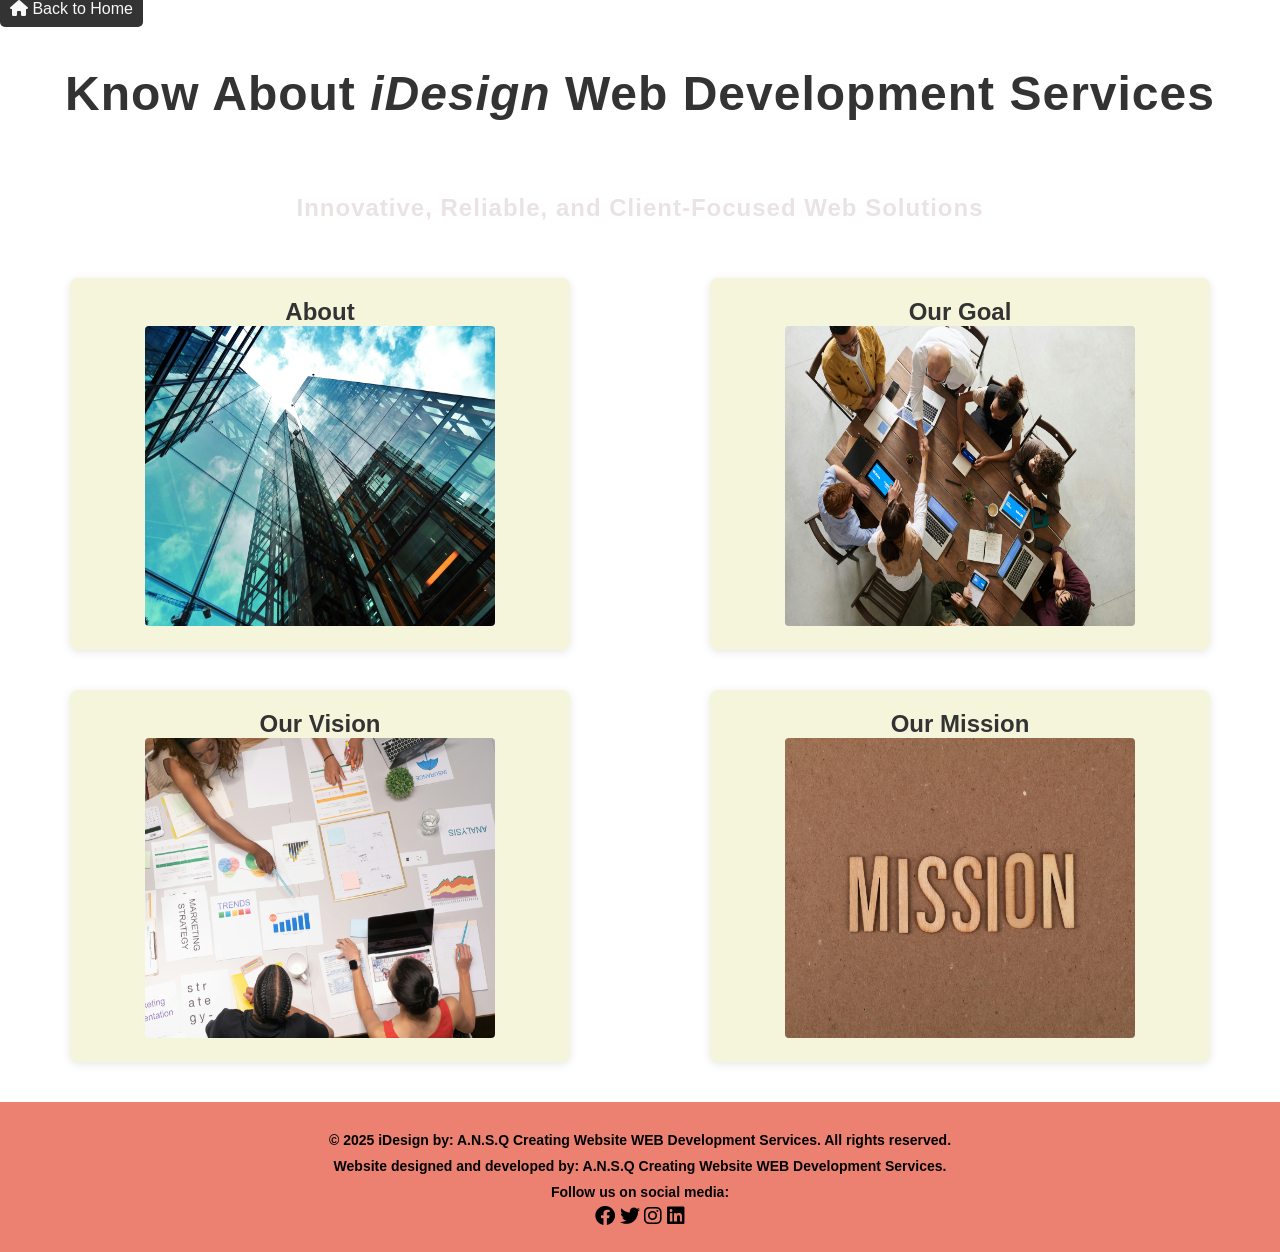
<file: index.aboutUs.html>
<!DOCTYPE html>
<html lang="en">
<head>
    <meta charset="UTF-8">
    <meta name="viewport" content="width=device-width, initial-scale=1.0">
    <meta name="apple-mobile-web-app-capable" content="yes">
    <link rel="stylesheet" href="https://maxcdn.bootstrapcdn.com/font-awesome/4.3.0/css/font-awesome.min.css">
    <link rel="stylesheet" href="https://cdnjs.cloudflare.com/ajax/libs/font-awesome/6.0.0-beta3/css/all.min.css">
    <link rel="stylesheet" href="https://fortawesome.github.io/Font-Awesome/assets/font-awesome/css/font-awesome.css"> 
    <link rel="stylesheet" href="css/aboutus.css">
    <title>about us of iDesign by: A.N.S.Q Creating Website WEB Development Services</title>
</head>
<body>

<div class="backToHome">
        <a href="index.html" class="backToHomeLink"><i class="fas fa-home"></i> Back to Home</a>
</div>
<div class="about-us">
<div class="about-us-header">
        <h1>Know About <i>iDesign</i> Web Development Services</h1>
        <p>Innovative, Reliable, and Client-Focused Web Solutions</p>
</div>
</div>
<div class="about-us-container">
    <div class="about-us-content slide-left">
        <h2>About</h2>
        <img src="images/aboutUs.jpg" alt="About Us" class="about-us-image">
        <div id="AboutUsText" class="hidden">
            <p>Founded in 2025, A.N.S.Q Creating Website WEB Development Services has been dedicated to delivering innovative and customized web development solutions to clients worldwide.</p>
            <p>Owned and led by <strong>Ana Marie R. Ranoco</strong>, our team of experienced developers and designers work tirelessly to turn your ideas into reality. With a focus on quality and customer satisfaction, we strive to bring your vision to life and ensure your success in the digital world. </p>
            <p>We believe in the power of technology to solve real-world problems and improve lives.</p>
            <p>Join us on our journey to create a better web for everyone!</p>
   </div> 
    </div>
<div class="our-goal slide-right">
        <h2>Our Goal</h2>
        <img src="images/ourGoal.jpg" alt="Our Goal" class="our-goal-image">
        <div id="OurGoalText" class="hidden">
            <p>To create user-friendly and efficient web applications that meet the needs of our clients.</p>
            <p>To stay updated with the latest web technologies and trends.</p>
            <p>To provide exceptional customer service and support.</p>
            <p>To provide top-notch web development services that exceed our clients' expectations.</p>
        </div>
    </div>
    <div class="our-vision slide-left">
        <h2>Our Vision</h2>
        <img src="images/ourVision.jpg" alt="Our Vision" class="our-vision-image">
        <div id="OurVisionText" class="hidden">
            <p>To create a collaborative and inclusive environment for our team and clients.</p>
            <p>To inspire and empower the next generation of web developers.</p>
            <p>To leverage technology to solve real-world problems and improve lives.</p>
            <p>To be recognized as a thought leader in the web development community.</p>
           
        </div>
    </div>
     <div class="our-mission slide-right">
        <h2>Our Mission</h2>
        <img src="images/mission.jpg" alt="Our Mission" class="our-mission-image">
        <div id="OurMissionText" class="hidden">
            <p>To deliver high-quality web applications that empower businesses and enhance user experiences.</p>
            <p>To build long-lasting relationships with our clients based on trust and transparency.</p>
            <p>To prioritize user experience and accessibility in all our projects.</p>
            <p>To create a positive impact on the web development industry through our work.</p>
            <p>To be a trusted partner for our clients, helping them achieve their goals through technology.</p>
         </div>
    </div>
    </div>

<div class="footer">
    <p>&copy; 2025 iDesign by: A.N.S.Q Creating Website WEB Development Services. All rights reserved.</p>
    <p>Website designed and developed by: A.N.S.Q Creating Website WEB Development Services.</p>
    <p>Follow us on social media:</p>
    <div class="social-media-icons">
        <a href="https://www.facebook.com/iDesignWebDeveloper" target="_blank" rel="noopener" title="Visit our Facebook page"><i class="fab fa-facebook"></i></a>
        <a href="https://twitter.com/shiequinn" target="_blank" rel="noopener" title="Visit our Twitter page"><i class="fab fa-twitter"></i></a>
        <a href="https://www.instagram.com/shiequinn/" target="_blank" rel="noopener" title="Visit our Instagram page"><i class="fab fa-instagram"></i></a>
        <a href="https://www.linkedin.com/company/shiequinn" target="_blank" rel="noopener" title="Visit our LinkedIn page"><i class="fab fa-linkedin"></i></a>
    </div>
    </div>

  <script>
        document.addEventListener('DOMContentLoaded', function() {
            // Get all the relevant images
            const images = document.querySelectorAll('.about-us-image, .our-goal-image, .our-vision-image, .our-mission-image');
    
            images.forEach(image => {
                image.addEventListener('click', function() {
                    // Create the target ID based on the alt attribute
                    const targetId = this.alt.replace(/\s+/g, '') + 'Text'; // Remove spaces from the alt text and append 'Text'
    
                    // Log the ID we expect to work with
                    console.log("Clicked image:", this.alt);
                    console.log("Expected target ID:", targetId);
    
                    // Hide all text blocks first
                    const allTextBlocks = document.querySelectorAll('.hidden');
                    allTextBlocks.forEach(text => text.classList.add('hidden')); // This hides all text blocks
    
                    // Show the target text block
                    const targetText = document.getElementById(targetId);
                    if (targetText) {
                        targetText.classList.toggle('hidden'); // Toggle visibility of the specific text block
                        console.log("Toggled visibility for:", targetId);
                    } else {
                        console.error("No text block found with ID:", targetId); // Log an error if the ID doesn't match
                    }
                });
            });
        });
    </script>

</body>
</html>
</file>
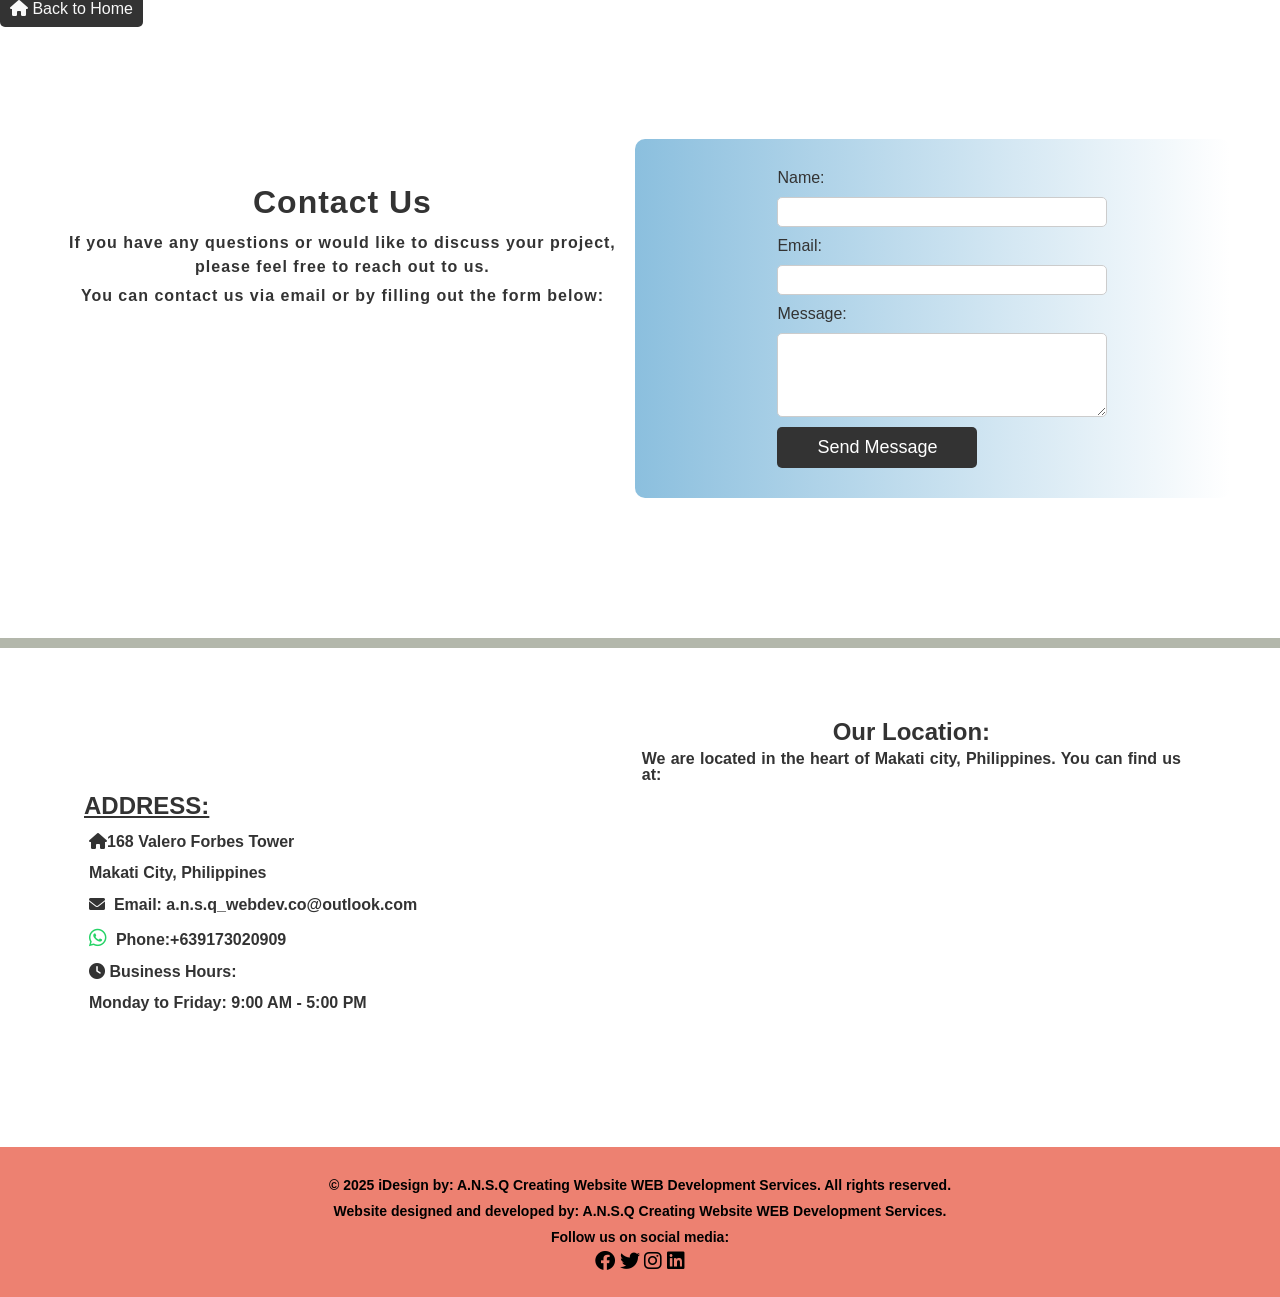
<file: index.contactUs.html>
<!DOCTYPE html>
<html lang="en">
<head>
    <meta charset="UTF-8">
    <meta name="viewport" content="width=device-width, initial-scale=1.0">
    <meta name="apple-mobile-web-app-capable" content="yes">
    <link rel="stylesheet" href="https://maxcdn.bootstrapcdn.com/font-awesome/4.3.0/css/font-awesome.min.css">
    <link rel="stylesheet" href="https://cdnjs.cloudflare.com/ajax/libs/font-awesome/6.0.0-beta3/css/all.min.css">
    <link rel="stylesheet" href="https://fortawesome.github.io/Font-Awesome/assets/font-awesome/css/font-awesome.css"> 
    <link rel="stylesheet" href="css/contactus.css">
    <title>contact of iDesign by:A.N.S.Q Creating Website WEB Development Services</title>
</head>
<body>

<div class="backToHome">
        <a href="index.html" class="backToHomeLink"><i class="fas fa-home"></i> Back to Home</a>
</div>
<div class="contact-us">
<div class="contact-us-header">
    <h1>Contact Us</h1>
    <p>If you have any questions or would like to discuss your project, please feel free to reach out to us.</p>
    <p>You can contact us via email or by filling out the form below:</p>
</div>
<div class="contact-form-container">
    <form action="https://formspree.io/f/mvgrdvdb" method="POST" class="contact-form">
        <label for="name">Name:</label>
    <input type="text" id="name" name="name" required>

    <label for="email">Email:</label>
    <input type="email" id="email" name="_replyto" required> <!-- Use _replyto -->

    <label for="message">Message:</label>
    <textarea id="message" name="message" rows="4" required></textarea>

    <button type="submit">Send Message</button>
  </form>
    </div>
 </div>
 <hr>
<div class="contact-us-container">
<div class="company-information">
    <h2>Address:</h2>
    <p><i class="fas fa-home"></i>168 Valero Forbes Tower</p>
    <p>Makati City, Philippines</p>
    <p><a href="mailto:a.n.s.q_webdev.co@outlook.com" title="Send us an email"><i class="fas fa-envelope"></i>&nbsp; Email: a.n.s.q_webdev.co@outlook.com </a></p>
    <p><a href="https://wa.me/639173020909" target="_blank" rel="noopener" title="Chat with us on WhatsApp"><i class="fab fa-whatsapp"></i>&nbsp; Phone:+639173020909</a></p>

    <p><i class="fas fa-clock"></i> Business Hours:</p>
    <p>Monday to Friday: 9:00 AM - 5:00 PM</p>
</div>   
<div class="our-location">
    <h2>Our Location:</h2>
    <p>We are located in the heart of Makati city, Philippines. You can find us at:</p>
    <div class="map-container">
        <iframe src="https://www.google.com/maps/embed?pb=!1m18!1m12!1m3!1d3908.816530813658!2d121.02562189355268!3d14.559806269456816!2m3!1f0!2f0!3f0!3m2!1i1024!2i768!4f13.1!3m3!1m2!1s0x3397c906e4abf7a1%3A0x1188c692306dd285!2sForbes%20Tower%20Condominium%2C%20168%20Valero%2C%20Makati%20City%2C%20Metro%20Manila!5e0!3m2!1sen!2sph!4v1770871514211!5m2!1sen!2sph"
   width="400"
   height="300"
   style="border:0;"
   allowfullscreen=""
   loading="lazy" 
   referrerpolicy="no-referrer-when-downgrade"
   title="Map of Forbes Tower Condominium">
</iframe>
  </div>
</div>
</div>

<div class="footer">
    <p>&copy; 2025 iDesign by: A.N.S.Q Creating Website WEB Development Services. All rights reserved.</p>
    <p>Website designed and developed by: A.N.S.Q Creating Website WEB Development Services.</p>
    <p>Follow us on social media:</p>
    <div class="social-media-icons">
        <a href="https://www.facebook.com/iDesignWebDeveloper" target="_blank" rel="noopener" title="Visit our Facebook page"><i class="fab fa-facebook"></i></a>
        <a href="https://twitter.com/shiequinn" target="_blank" rel="noopener" title="Visit our Twitter page"><i class="fab fa-twitter"></i></a>
        <a href="https://www.instagram.com/shiequinn/" target="_blank" rel="noopener" title="Visit our Instagram page"><i class="fab fa-instagram"></i></a>
        <a href="https://www.linkedin.com/company/shiequinn" target="_blank" rel="noopener" title="Visit our LinkedIn page"><i class="fab fa-linkedin"></i></a>
    </div>
    </div>

<script src="js/main.js"></script>
</body>
</html>
</file>
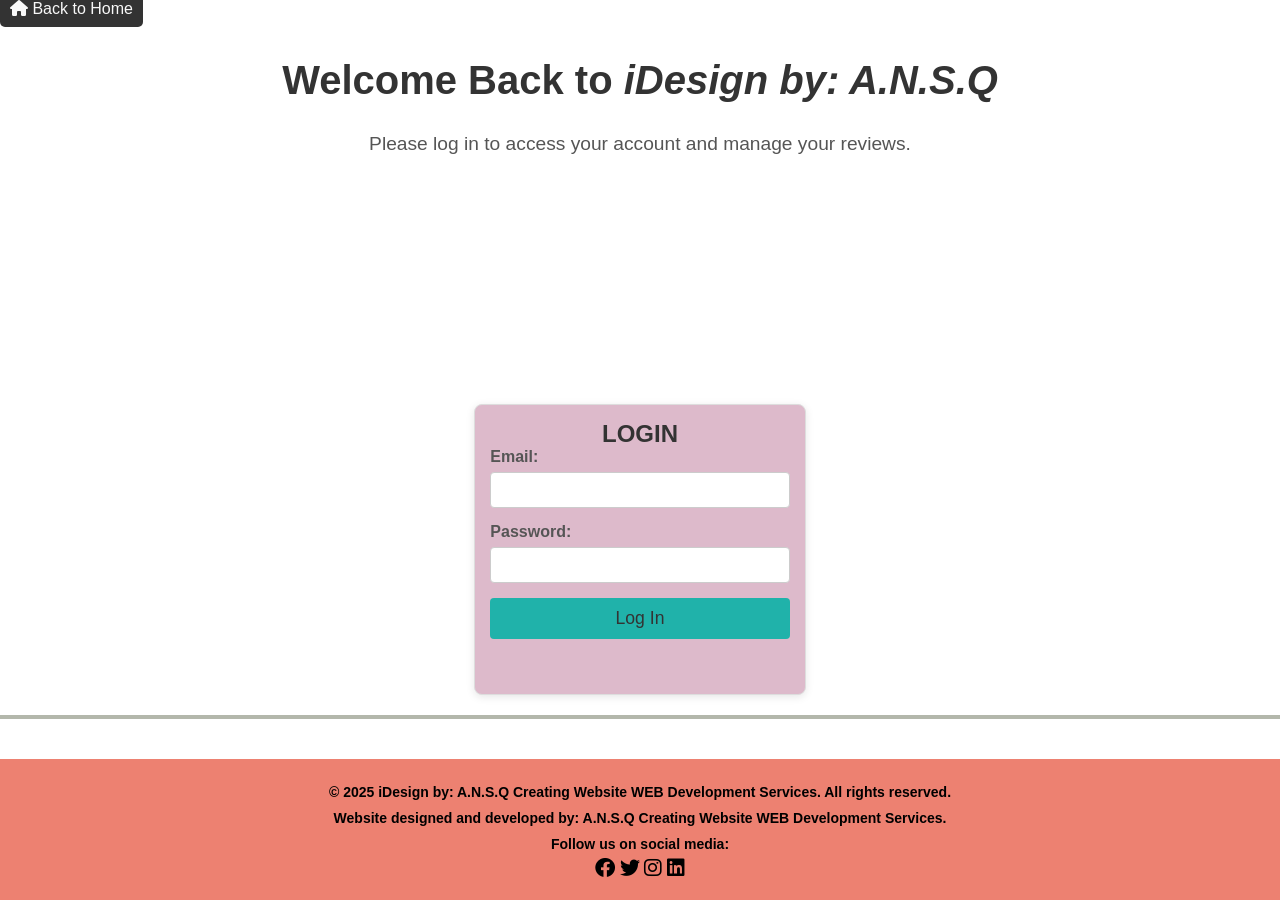
<file: index.login.html>
<!DOCTYPE html>
<html lang="en">
<head>
    <meta charset="UTF-8">
    <meta name="viewport" content="width=device-width, initial-scale=1.0">
    <meta name="mobile-web-app-capable" content="yes">
    <link rel="stylesheet" href="https://maxcdn.bootstrapcdn.com/font-awesome/4.3.0/css/font-awesome.min.css">
    <link rel="stylesheet" href="https://cdnjs.cloudflare.com/ajax/libs/font-awesome/6.0.0-beta3/css/all.min.css">
    <link rel="stylesheet" href="css/login.css">
    
    <title>Login - iDesign by: A.N.S.Q Creating Website WEB Development Services</title>
</head>
<body>

<div class="backToHome">
        <a href="index.html" class="backToHomeLink"><i class="fas fa-home"></i> Back to Home</a>
</div>

<div class="login-header">
    <h1>Welcome Back to <i>iDesign by: A.N.S.Q</i></h1>
    <p>Please log in to access your account and manage your reviews.</p>
</div>

<div class="login-container">
  <div class="login-section">
    <h2>LOGIN</h2>
    <form id="loginForm">
      <label for="loginEmail">Email:</label>
      <input type="email" id="loginEmail" name="loginEmail" required autocomplete="email">

      <label for="loginPassword">Password:</label>
      <input type="password" id="loginPassword" name="loginPassword" required autocomplete="current-password">

      <button type="submit">Log In</button>
    </form>
  </div>
</div>
<hr>

<!-- Footer -->
<div class="footer">
    <p>&copy; 2025 iDesign by: A.N.S.Q Creating Website WEB Development Services. All rights reserved.</p>
    <p>Website designed and developed by: A.N.S.Q Creating Website WEB Development Services.</p>
    <p>Follow us on social media:</p>
    <div class="social-media-icons">
        <a href="https://www.facebook.com/iDesignWebDeveloper" target="_blank" rel="noopener" title="Visit our Facebook page"><i class="fab fa-facebook"></i></a>
        <a href="https://twitter.com/shiequinn" target="_blank" rel="noopener" title="Visit our Twitter page"><i class="fab fa-twitter"></i></a>
        <a href="https://www.instagram.com/shiequinn/" target="_blank" rel="noopener" title="Visit our Instagram page"><i class="fab fa-instagram"></i></a>
        <a href="https://www.linkedin.com/company/shiequinn" target="_blank" rel="noopener" title="Visit our LinkedIn page"><i class="fab fa-linkedin"></i></a>
    </div>
    </div>


    
 <script>
  document.getElementById('loginForm').addEventListener('submit', async function (e) {
    e.preventDefault();

    const email = document.getElementById('loginEmail').value.trim();
    const password = document.getElementById('loginPassword').value;

    try {
      const res = await fetch('https://idesignwebsite-905e545d981b981b.herokuapp.com/api/login', {
        method: 'POST',
        headers: {
          'Content-Type': 'application/json'
        },
        body: JSON.stringify({ email, password })
      });

      const data = await res.json();

      if (!res.ok) {
        console.error('Login failed:', data);
        alert(data.message || 'Login failed');
        return;
      }

      console.log('Login success:', data);
      alert('Login successful');
    } catch (err) {
      console.error('Request error:', err);
      alert('Something went wrong');
    }
  });
</script>
</body>
</html>
</file>
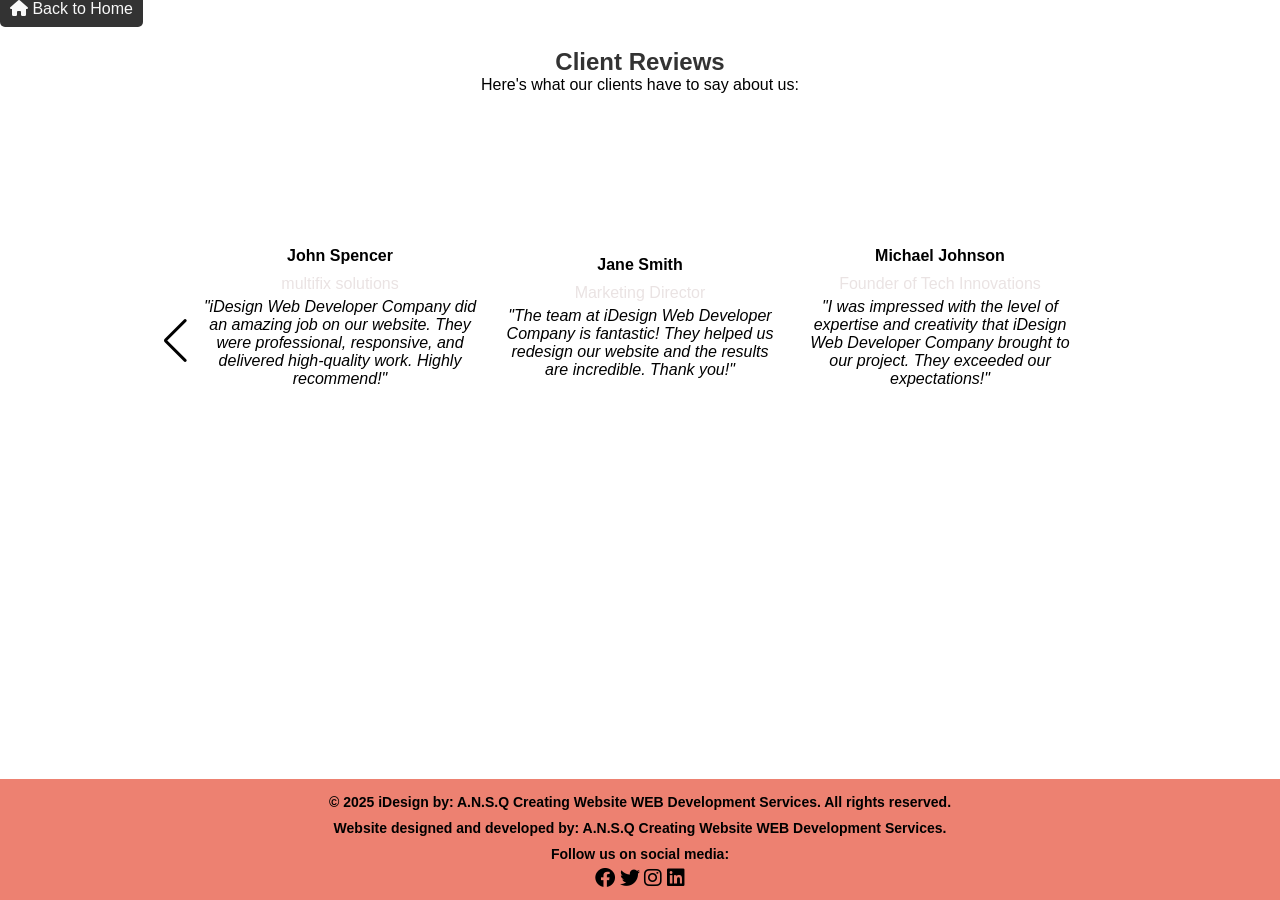
<file: index.review.html>
<!DOCTYPE html>
<html lang="en">
<head>
    <meta charset="UTF-8">
    <meta name="viewport" content="width=device-width, initial-scale=1.0">
    <meta name="apple-mobile-web-app-capable" content="yes">
    <link rel="stylesheet" href="https://maxcdn.bootstrapcdn.com/font-awesome/4.3.0/css/font-awesome.min.css">
    <link rel="stylesheet" href="https://cdnjs.cloudflare.com/ajax/libs/font-awesome/6.0.0-beta3/css/all.min.css">
    <link rel="stylesheet" href="https://fortawesome.github.io/Font-Awesome/assets/font-awesome/css/font-awesome.css"> 
    <link rel="stylesheet" href="https://unpkg.com/swiper/swiper-bundle.min.css">
    <script src="https://cdn.jsdelivr.net/npm/swiper@9/swiper-bundle.min.js"></script>
    <link rel="stylesheet" href="css/review.css">
    <title>about us of iDesign by: A.N.S.Q Creating Website WEB Development Services</title>
</head>
<body>

<div class="backToHome">
        <a href="index.html" class="backToHomeLink"><i class="fas fa-home"></i> Back to Home</a>
</div>

<!-- Reviews Section -->
<div class="reviews-header">
  <h2>Client Reviews</h2>
  <p>Here's what our clients have to say about us:</p>
</div>

<!-- Review Slider using Swiper -->
<div class="client-item-container">
  <!-- Swiper -->
  <div class="swiper mySwiper" id="reviewSwiper">
    <div class="swiper-wrapper" id="reviewWrapper">
      
      <!-- Static sample reviews (can be removed if only using API) -->
      <div class="swiper-slide review-item">
        <div class="review-content">
          <p class="client-name">John Spencer</p>
          <p class="client-position">multifix solutions</p>
          <p class="client-review">"iDesign Web Developer Company did an amazing job on our website. They were professional, responsive, and delivered high-quality work. Highly recommend!"</p>
        </div>
      </div>
      <div class="swiper-slide review-item">
        <div class="review-content">
          <p class="client-name">Jane Smith</p>
          <p class="client-position">Marketing Director</p>
          <p class="client-review">"The team at iDesign Web Developer Company is fantastic! They helped us redesign our website and the results are incredible. Thank you!"</p>
        </div>
      </div>
      <div class="swiper-slide review-item">
        <div class="review-content">
          <p class="client-name">Michael Johnson</p>
          <p class="client-position">Founder of Tech Innovations</p>
          <p class="client-review">"I was impressed with the level of expertise and creativity that iDesign Web Developer Company brought to our project. They exceeded our expectations!"</p>
        </div>
      </div>
    </div>
    <!-- Add Arrows -->
    <div class="swper-button-next" id="nextBtn"></div>
    <div class="swiper-button-prev" id="prevBtn"></div>
    <!-- Add Pagination -->
    <div class="swiper-pagination"></div>
  </div>
</div>

<!-- Footer -->
<div class="footer">
    <p>&copy; 2025 iDesign by: A.N.S.Q Creating Website WEB Development Services. All rights reserved.</p>
    <p>Website designed and developed by: A.N.S.Q Creating Website WEB Development Services.</p>
    <p>Follow us on social media:</p>
    <div class="social-media-icons">
        <a href="https://www.facebook.com/iDesignWebDeveloper" target="_blank" rel="noopener" title="Visit our Facebook page"><i class="fab fa-facebook"></i></a>
        <a href="https://twitter.com/shiequinn" target="_blank" rel="noopener" title="Visit our Twitter page"><i class="fab fa-twitter"></i></a>
        <a href="https://www.instagram.com/shiequinn/" target="_blank" rel="noopener" title="Visit our Instagram page"><i class="fab fa-instagram"></i></a>
        <a href="https://www.linkedin.com/company/shiequinn" target="_blank" rel="noopener" title="Visit our LinkedIn page"><i class="fab fa-linkedin"></i></a>
    </div>
    </div>


 <script>
let swiper;

function renderReviews() {
  const wrapper = document.getElementById('reviewWrapper');
  wrapper.innerHTML = ''; // Clear existing slides

  reviews.forEach((rev) => {
    const slide = document.createElement('div');
    slide.className = 'swiper-slide review-item';
    slide.innerHTML = `
      <div class="review-content">
        <p class="client-name">${rev.name}</p>
        <p class="client-position">${rev.position}</p>
        <p class="client-review">"${rev.review}"</p>
      </div>
    `;
    wrapper.appendChild(slide);
  });
}

function initializeSwiper() {
  if (swiper) {
    swiper.destroy(true, true);
  }
  swiper = new Swiper('.swiper', {
    slidesPerView: 1,
    spaceBetween: 20,
    loop: true,
    navigation: {
      nextEl: '#nextBtn',
      prevEl: '#prevBtn',
    },
    pagination: {
      el: '.swiper-pagination',
      clickable: true,
    },
  });
}

// Function to add a review and update slider
function addReviewAndSlide(review) {
  reviews.push(review);
  renderReviews();
  initializeSwiper();

  // Wait until Swiper is initialized and then slide to the last (newest) review
  // Use setTimeout to ensure Swiper has initialized
  setTimeout(() => {
    if (swiper) {
      // slideToLoop slides to the last slide in loop mode
      swiper.slideToLoop(reviews.length - 1);
    }
  }, 100);
}

// When user submits review
document.getElementById('clientReviewForm').addEventListener('submit', function(e) {
  e.preventDefault();
  const name = document.getElementById('clientName').value.trim();
  const position = document.getElementById('clientPosition').value.trim();
  const reviewText = document.getElementById('clientReview').value.trim();

  if (name && position && reviewText) {
    addReviewAndSlide({
      name,
      position,
      review: reviewText
    });

    // Optional: Clear form
    document.getElementById('clientReviewForm').reset();
  }
});

// Initialize on page load
document.addEventListener('DOMContentLoaded', () => {
  renderReviews();
  initializeSwiper();
});
</script>
<script src="https://unpkg.com/swiper/swiper-bundle.min.js"></script>

</body>
</html>
</file>
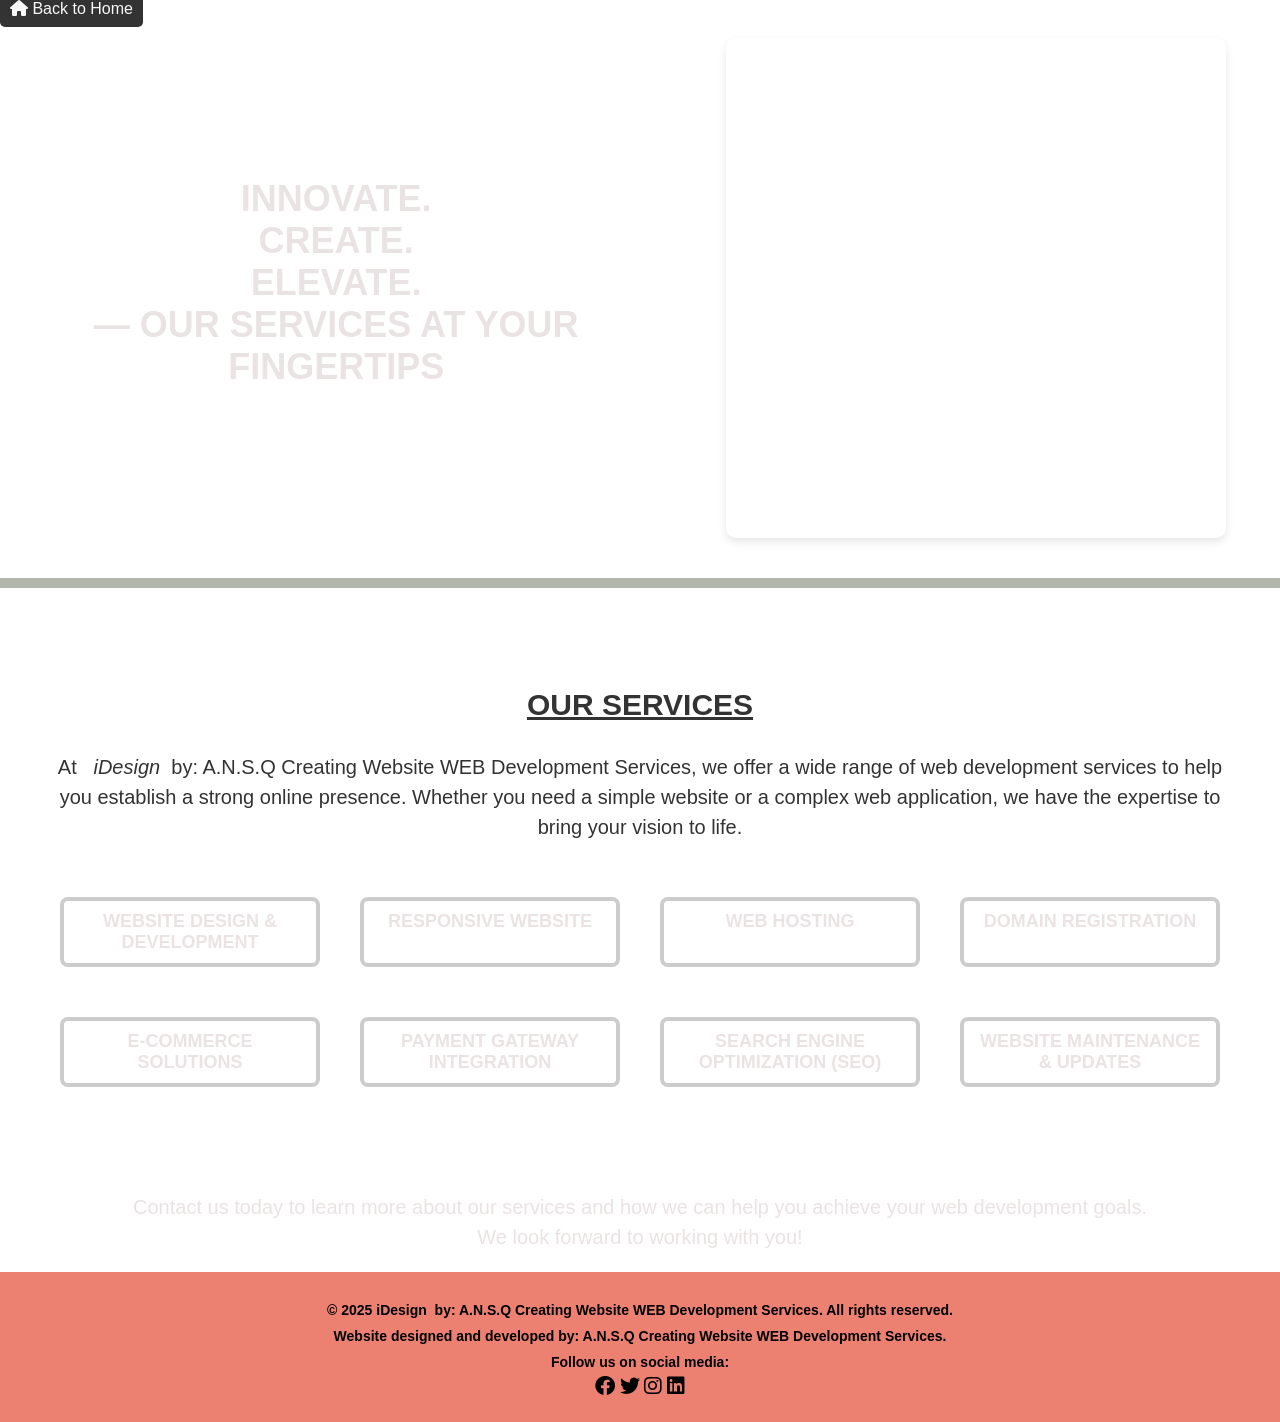
<file: index.services.html>
<!DOCTYPE html>
<html lang="en">
<head>
    <meta charset="UTF-8">
    <meta name="viewport" content="width=device-width, initial-scale=1.0">
    <meta name="apple-mobile-web-app-capable" content="yes">
    <link rel="stylesheet" href="https://maxcdn.bootstrapcdn.com/font-awesome/4.3.0/css/font-awesome.min.css">
    <link rel="stylesheet" href="https://cdnjs.cloudflare.com/ajax/libs/font-awesome/6.0.0-beta3/css/all.min.css">
    <link rel="stylesheet" href="https://fortawesome.github.io/Font-Awesome/assets/font-awesome/css/font-awesome.css"> 
    <link rel="stylesheet" href="css/services.css">
    <title>Our Services of iDesign by: A.N.S.Q Creating Website WEB Development Services</title>
</head>
<body>
<div class="backToHome">
        <a href="index.html" class="backToHomeLink"><i class="fas fa-home"></i> Back to Home</a>
</div> 
  <div class="services-header">
    <div class="services-intro">
    <h1>Innovate.<br>Create. <br>Elevate. <br>— Our Services at Your Fingertips</h1>
    </div>
   <div class="intro">
    <video id="myVideo" autoplay loop muted>
    <source src="images/services.mp4" type="video/mp4">
    </video>
  </div>
  </div>
<hr>
<div class="our-services">
<div class="our-services-container">
<div class="services-intro">
    <h2>Our Services</h2>
    <p>At &nbsp; <i>iDesign</i> &nbsp;by: A.N.S.Q Creating Website WEB Development Services, we offer a wide range of web development services to help you establish a strong online presence. Whether you need a simple website or a complex web application, we have the expertise to bring your vision to life.</p>
</div>
    <ul class="services-list">
        <li class="service-item">
            <strong class="service-title">Website Design & Development</strong>
            <p class="service-description">We create visually appealing and user-friendly websites that are tailored to your needs.</p>
        </li>
        <li class="service-item">
            <strong class="service-title">Responsive Website</strong>
            <p class="service-description">We ensure that your website looks great on all devices, including desktops, tablets, and smartphones.</p>
        </li>
        <li class="service-item">
            <strong class="service-title">Web Hosting</strong>
            <p class="service-description">We provide reliable and secure web hosting services to keep your website up and running.</p>
        </li>
        <li class="service-item">
            <strong class="service-title">Domain Registration</strong>
            <p class="service-description">We can help you register a domain name that reflects your brand and is easy to remember.</p>
        </li>
      <li class="service-item">
            <strong class="service-title">E-commerce Solutions</strong>
            <p class="service-description">We create online stores that are easy to use and manage, allowing you to sell your products online.</p>
        </li>
        <li class="service-item">
            <strong class="service-title">Payment Gateway Integration</strong>
            <p class="service-description">We can integrate payment gateways to enable secure online transactions on your website.</p>
        </li>
        <li class="service-item">
            <strong class="service-title">Search Engine Optimization (SEO)</strong>
            <p class="service-description">We optimize your website for search engines to improve its visibility and ranking.</p>
        </li>
        <li class="service-item">
            <strong class="service-title">Website Maintenance & Updates</strong>
            <p class="service-description">We offer ongoing website maintenance services to keep your website up-to-date and secure.</p>
        </li>
    </ul>
</div>
</div>
 <div class="our-services-details">
    <p>Contact us today to learn more about our services and how we can help you achieve your web development goals.</p>
    <p>We look forward to working with you!</p>
</div> 

<div class="footer">
    <p>&copy; 2025 iDesign &nbsp;by: A.N.S.Q Creating Website WEB Development Services. All rights reserved.</p>
    <p>Website designed and developed by: A.N.S.Q Creating Website WEB Development Services.</p>
    <p>Follow us on social media:</p>
    <div class="social-media-icons">
        <a href="https://www.facebook.com/iDesignWebDeveloper" target="_blank" rel="noopener" title="Visit our Facebook page"><i class="fab fa-facebook"></i></a>
        <a href="https://twitter.com/shiequinn" target="_blank" rel="noopener" title="Visit our Twitter page"><i class="fab fa-twitter"></i></a>
        <a href="https://www.instagram.com/shiequinn/" target="_blank" rel="noopener" title="Visit our Instagram page"><i class="fab fa-instagram"></i></a>
        <a href="https://www.linkedin.com/company/shiequinn" target="_blank" rel="noopener" title="Visit our LinkedIn page"><i class="fab fa-linkedin"></i></a>
    </div>
    </div>


<script>
    //services section 
//services section 
document.addEventListener('DOMContentLoaded', () => {
  const titles = document.querySelectorAll('.service-title');

  titles.forEach(title => {
    title.addEventListener('click', () => {
  
      const description = title.nextElementSibling;

      // Check if this description is already visible
      const isOpen = description.classList.contains('show');
      console.log('Clicked title:', title.textContent);
  console.log('Description:', description);

      // Close all descriptions
      document.querySelectorAll('.service-description').forEach(desc => {
        desc.classList.remove('show');
      });

      // Remove active class from all titles
      document.querySelectorAll('.service-title').forEach(t => {
        t.classList.remove('active');
      });

      // If this one was not open, open it
      if (!isOpen) {
        description.classList.add('show');
        title.classList.add('active');
      }
    });
  });
});

</script>
</body>
</html>
</file>
<file: css/aboutus.css>
*{
    margin: 0;
    padding:0;
    box-sizing: border-box; 
    font-family: "Montserrat", sans-serif;
    
    
    
}
html{
    color: #333;
    overflow-x: hidden;
    width: 100%;
    height: 100%;
}
/* Define the animation for background color */
@keyframes colorChange {
  0% {
    background-color: #ff7f50; /* Starting color (Coral) */
  }
  25% {
    background-color: #6a5acd; /* Slate Blue */
  }
  50% {
    background-color: #20b2aa; /* Light Sea Green */
  }
  75% {
    background-color: #ff69b4; /* Hot Pink */
  }
  100% {
    background-color: #ff7f50; /* Back to Coral */
  }
}
/* Style the body to animate background */
body {
  margin: 0; /* Remove default margin */
  animation: colorChange 10s infinite ease-in-out;
}
@media (min-width: 1200px) {
  body {
    font-size: 18px;
  }
}
/* Small desktops / landscape tablets */
@media (min-width: 1024px) {
  body {
    font-size: 16px;
     overflow-x: hidden;
        margin: 0;
  }
}
/* for tablet devices*/
@media (max-width: 840px) {
    body {
        font-size: 16px;
        overflow-x: hidden;
        margin: 0;
    }

}
/* Extra large phones */
@media (max-width: 768px) {
    body {
        font-size: 15px;
        /* Adjust for larger phones */
        overflow-x: hidden;
        margin: 0;
    }
}
/* Large phones */
@media (max-width: 460px) {
    body {
        font-size: 15px;
        /* Default font size */
        overflow-x: hidden;
        margin: 0;
    }
}
/* Medium phones */
@media (max-width: 380px) {
    body {
        font-size: 14px;
        /* Slightly larger font for better readability */
        overflow-x: hidden;
        margin: 0;

    }
}
/* Medium phones */
@media (max-width: 320px) {
    body {
        font-size: 14px;
        /* Slightly larger font for better readability */
        overflow-x: hidden;
        margin: 0;

    }
}

h1,h2,h3,h4,h5,h6{
    font-family: "Montserrat", sans-serif;
    color: #333;
    font-weight: 600;
    text-align: center;
}


/*about us section*/
.backToHomeLink {
   width:150px;
    height: 50px;
    font-size: 16px;
    color: #333;
    text-decoration: none;
    background-color: #333;
    border-radius: 5px;
    padding: 10px;
    color: #f8f8f8;
    transition: background-color 0.3s ease;

}

.backToHomeLink:hover {
  background-color:#ED8171;
    color: #f8f8f8;
}

.about-us-container {
    display: grid;
    grid-template-columns: repeat(2, 1fr);
    margin: 20px auto;
    /* Center the container */
}

.about-us-header {
    width: 100%;
    height: 200px;
    font-size: 24px;
    /* Heading size */
    text-align: center;
    margin-bottom: 20px;
    color: #eae3e3;
    /* Heading color */
    font-weight: 600;
    /* Heading weight */
    letter-spacing: 1px;
    /* Letter spacing for readability */
    line-height: 1.5;
    /* Line height for readability */
    padding: 0 20px;
    /* Inner spacing */
    margin-top: 20px;
    /* Space above heading */
    margin-bottom: 20px;
    /* Space below heading */
}

.about-us-header h1,
.about-us-header p {
    margin: 20px 10px;
    padding: 20px;


}

.about-us-content,
.our-goal,
.our-vision,
.our-mission {
    max-width: 1200px;
    /* Container max width */
    width: 500px;
    margin: 20px auto;
    /* Center the container */
    flex-direction: column;
    /* Column layout */
    align-items: center;
    /* Center items */
    justify-content: center;
    /* Center items */
    text-align: center;
    /* Center text */
    padding: 20px;
    background: beige;
    /* Background for each section */
    border-radius: 8px;
    /* Rounded corners */
    box-shadow: 0 2px 10px rgba(0, 0, 0, 0.1);
    /* Subtle shadow for depth */
}

/* Image styling */
.about-us-content img,
.our-goal img,
.our-vision img,
.our-mission img {
    width: 100%;
    /* Make images responsive */
    max-width: 350px;
    /* Maximum width for images */
    height: 300px;
    /* Maintain aspect ratio */
    border-radius: 4px;
    /* Slightly rounded corners */
    cursor: pointer;
    /* Pointer cursor on hover */
    transition: transform 0.2s;
    /* Smooth transition for hover effect */
}

/* Hover effect for images */
.about-us-content img:hover,
.our-goal img:hover,
.our-vision img:hover,
.our-mission img:hover {
    transform: scale(1.05);
    /* Slightly enlarge the image on hover */
}

/* Hidden class for text content */
.hidden {
    display: none;
    /* Hide elements with this class */
}

/* Show class for text content */
.show {
    display: block;
    /* Show elements with this class */
}


/* Text container styling */
.about-us-content h3,
.our-goal h3,
.our-vision h3,
.our-mission h3 {
    margin: 10px auto;
    /* Spacing above and below headings */
    color: #0e5032;
    /* Color for headings */
}

.about-us-content p,
.our-goal p,
.our-vision p,
.our-mission p {
    margin: 10px 0;
    /* Spacing for paragraphs */

}

@keyframes slideFromLeft {
    0% {
        transform: translateX(-100%);
        opacity: 0;
    }

    100% {
        transform: translateX(0);
        opacity: 1;
    }
}

@keyframes slideFromRight {
    0% {
        transform: translateX(100%);
        opacity: 0;
    }

    100% {
        transform: translateX(0);
        opacity: 1;
    }
}

.slide-left {
    animation: slideFromLeft 1s forwards;
    opacity: 0;
    /* Start hidden, fade in as it slides */
}

.slide-right {
    animation: slideFromRight 1s forwards;
    opacity: 0;
    /* Start hidden, fade in as it slides */

}

/* Media Queries for Responsiveness */
@media (max-width: 1024px){

    .about-us-container {
        flex-direction: row;
        align-items: center;
        /* Center items horizontally */
        padding: 10px;
        /* Adjust padding for smaller screens */
        gap:20px;
    }

    .about-us-content,
    .our-goal,
    .our-vision,
    .our-mission {
        width: 100%;
        /* Full width for smaller screens */
        margin: 10px auto;
        /* Center the sections */
        padding: 15px;
    }

    img {
        width: 100%;
        /* Make images responsive */
        height: auto;
        /* Maintain aspect ratio */
        margin: 20px;
    }
    .about-us-header{
        width: 100%;
        height: auto;
        /* Auto height to fit content */
        padding: 10px;
        /* Adjust padding for smaller screens */
        margin-top: 20px;
    }
}


@media (max-width: 840px){
    .about-us-container {
        width: 100%;
        /* Full width for smaller screens */
        height: auto;
        flex-direction: column;
        /* Stack items vertically */
        align-items: center;
        /* Center items horizontally */
        padding: 10px;
        /* Adjust padding for smaller screens */
    }

    .about-us-content,
    .our-goal,
    .our-vision,
    .our-mission {
        width: 100%;
        /* Full width for smaller screens */
        margin: 10px auto;
        /* Center the sections */
        padding: 15px;
    }

    img {
        width: 100%;
        /* Make images responsive */
        height: auto;
        /* Maintain aspect ratio */
        padding:10px;
        margin: 0;
    }

}
@media(max-width: 540px){
    .about-us-container {
        width: 100%;
        grid-template-columns: 1fr;
        /* Full width for smaller screens */
        height: auto;
        align-items: center;
        justify-content: center;
        /* Center items horizontally */
        padding: 10px;
        /* Adjust padding for smaller screens */
    }

    img {
        width: 100%;
        /* Make images responsive */
        height: auto;
        /* Maintain aspect ratio */
        margin: 0;
        padding: 20px;
    }

    .about-us-content,
    .our-goal,
    .our-vision,
    .our-mission {
        width: 100%;
        /* Full width for smaller screens */
        margin: 10px auto;
        /* Center the sections */
    }
}
@media (max-width: 768px) {
    .about-us-container {
        width: 100%;
        grid-template-columns: 2fr 1fr;
        /* Full width for smaller screens */
        height: auto;
        align-items: center;
        justify-content: center;
        /* Center items horizontally */
        gap:20px;
     

    }
    /* Adjust the layout for smaller screens */
    img {
        width:100%;
        /* Make images wider on smaller screens */
        height: auto;
        margin: 0;
        padding: 20px;
    }

    /* Adjust margin and padding for mobile */
    .about-us-content,
    .our-goal,
    .our-vision,
    .our-mission {
        width:100%;
        margin: 10px auto;
        /* Center the sections */

   
    }
}
@media (max-width: 460px) {
    .about-us-container{
        width:100%;
        grid-template-columns: 1fr;
        padding:20px;
        margin:10px auto;
        align-items: center;
        justify-content: center;
    }
    .about-us-content,
    .our-goal,
    .our-vision,
    .our-mission {
        width: 100%;
        /* Full width for smaller screens */
        margin: 10px auto;
        /* Adjust padding for smaller screens */
    }

    .about-us-header {
        font-size: 20px;
        /* Smaller font size for headings */
        padding: 0;
        /* Adjust padding for smaller screens */
    }

    .about-us-header h1,
    .about-us-header p {
        margin: 0;
        /* Adjust margin for better spacing */
    }

    .about-us-content h3,
    .our-goal h3,
    .our-vision h3,
    .our-mission h3 {
        font-size: 18px;
        /* Smaller font size for headings */
        padding:10px;
    }

    .about-us-content p,
    .our-goal p,
    .our-vision p,
    .our-mission p {
        font-size: 16px;
        /* Smaller font size for paragraphs */
    }
    img {
        width: 100%;
        /* Make images responsive */
        height: auto;
        /* Maintain aspect ratio */
        margin: 0;
        padding: 20px;
    }
}
@media (max-width: 380px) {
    .about-us{
        width: 100%;
        height: auto;
        padding:0;
        margin: 10px;
        /* Auto height to fit content */
        flex-direction: column;
        /* Stack items vertically */
        align-items: center;
        /* Center items horizontally */
        overflow: visible;
        display: flex;
        /* Use flexbox for layout */

    }
     .about-us-header {
        width: 100%;
        height: auto;
        padding: 0;
        /* Adjust padding for smaller screens */
    }
     .about-us-container{
        display: flex;
        flex-direction: column;
        align-items: center;
        justify-content: center;
        padding: 10px;
        width:100%;
        height: auto;
        margin: 0;
        padding:10px;

    }
    .about-us-content,
    .our-goal,
    .our-vision,
    .our-mission {
        width: 100%;
        /* Full width for smaller screens */
    }
.about-us-content img,
.our-goal img,  
.our-vision img,
.our-mission img {
        width: 100%;
        /* Make images responsive */
        height: auto;
        /* Maintain aspect ratio */
        margin: 0;
        padding: 20px;
    }
}
.footer {
    width: 100%;
    height: 150px;
    background-color: #ED8171;
    display: flex;
    flex-direction: column;
    align-items: center;
    justify-content: center;
    text-align: center;
    padding: 20px;
    margin-top: 20px;
  
}

.footer p {
    margin: 5px 0;
    color: black;
    font-size: 14px;
    font-weight: 600;
}

.footer a {
    font-size: 20px;
    color: black;
    text-decoration: none;
    font-weight: 600;
    transition: color 0.3s ease;
}

.footer a:hover {
    color: #04529D;
}

.footer a:active {
    color: #f8f8f8;
}

.footer a:visited {
    color: #f8f8f8;
}

.footer a:focus {
    color: #f8f8f8;
}

@media (max-width: 360px) {
    .footer {
        width:100%;
        /* Full width for smaller screens */    
        height: 300px;
        /* Adjust height for smaller screens */
        padding:0;
        margin:0;
    }

    .footer p {
        font-size: 12px;
        /* Smaller font size for paragraphs */
    }

    .footer a {
        font-size: 16px;
        /* Smaller font size for links */
        padding:10px;
    }
    .footer a:hover {
        color: #04529D;
        /* Change color on hover */
    }
    .footer a:active {
        color: #f8f8f8;
        /* Change color on active */
    }
    .footer a:visited {
        color: #f8f8f8;
        /* Change color on visited */
    }
    .footer a:focus {
        color: #f8f8f8;
        /* Change color on focus */
    }

}
</file>
<file: css/contactus.css>
*{
    margin: 0;
    padding:0;
    box-sizing: border-box; 
    font-family: "Montserrat", sans-serif;
    
    
    
}
html{
    color: #333;
    overflow-x: hidden;
    width: 100%;
    height: 100%;
}
/* Define the animation for background color */
@keyframes colorChange {
  0% {
    background-color: #ff7f50; /* Starting color (Coral) */
  }
  25% {
    background-color: #6a5acd; /* Slate Blue */
  }
  50% {
    background-color: #20b2aa; /* Light Sea Green */
  }
  75% {
    background-color: #ff69b4; /* Hot Pink */
  }
  100% {
    background-color: #ff7f50; /* Back to Coral */
  }
}
/* Style the body to animate background */
body {
  margin: 0; /* Remove default margin */
  animation: colorChange 10s infinite ease-in-out;
}
@media (min-width: 1200px) {
  body {
    font-size: 18px;
  }
}
/* Small desktops / landscape tablets */
@media (min-width: 1024px) {
  body {
    font-size: 16px;
  }
}
/* for tablet devices*/
@media (max-width: 840px) {
    body {
        font-size: 16px;
        margin: 0;
    }

}
/* Extra large phones */
@media (max-width: 768px) {
    body {
        font-size: 15px;
        /* Adjust for larger phones */
        overflow-x: hidden;
        margin: 0;
    }
}
/* Large phones */
@media (max-width: 460px) {
    body {
        font-size: 15px;
        /* Default font size */
        overflow-x: hidden;
        margin: 0;
    }
}
/* Medium phones */
@media (max-width: 380px) {
    body {
        font-size: 14px;
        /* Slightly larger font for better readability */
        overflow-x: hidden;
        margin: 0;

    }
}
/* Medium phones */
@media (max-width: 320px) {
    body {
        font-size: 14px;
        /* Slightly larger font for better readability */
        overflow-x: hidden;
        margin: 0;

    }
}

h1,h2,h3,h4,h5,h6{
    font-family: "Montserrat", sans-serif;
    color: #333;
    font-weight: 600;
    text-align: center;
}
#ProjectsText h1{
    font-size: 36px;
    margin: 20px 0;
}
hr{
    border:none;
    height: 10px;
    background-color: #3b452662;
    margin: 20px 0;
}


.backToHomeLink {
   width:150px;
    height: 50px;
    font-size: 16px;
    color: #333;
    text-decoration: none;
    background-color: #333;
    border-radius: 5px;
    padding: 10px;
    color: #f8f8f8;
    transition: background-color 0.3s ease;
}

.backToHomeLink:hover {
    background-color:#ED8171;
    color: #f8f8f8;
}
/*contact us section*/
.contact-us {
    max-width: 1200px;
    /* Container max width */
    height: 600px;
    /* Full height */
    margin: 0 auto;
    /* Center the container */
    padding: 10px;
    /* Inner spacing */
    display: flex;
    /* Flexbox for layout */
    flex-direction: row;
    /* Row layout */
    align-items: center;
    /* Center items */
    justify-content: center;
    /* Center items */
    text-align: center;
    /* Center text */

}

.contact-us-header {
    width: 100%;
    height: 300px;
    text-align: center;
    margin-bottom: 20px;
    color: #333;
    /* Heading color */
    font-weight: 600;
    /* Heading weight */
    letter-spacing: 1px;
    /* Letter spacing for readability */
    line-height: 1.5;
    /* Line height for readability */
    padding: 10px;
    /* Inner spacing */
    margin-top: 20px;
    /* Space above heading */
    margin-bottom: 20px;
    /* Space below heading */
    background-size: contain;
    background-position: center;
    /* Center the image */
}

.contact-us-container {
    display: flex;
    flex-direction: row;
    align-items: center;
    justify-content: center;
    width: 90%;
    margin: 20px auto;
    /* Center the container */
    padding: 20px;
    /* Inner spacing */
    transition: transform 0.3s;
    /* Smooth transition for hover effects */
    overflow: hidden;
    /* Hide overflow */
    border-radius: 10px;
}

.company-information p,
.our-location p {
    font-size: 16px;
    /* Paragraph size */
    color: #333;
    /* Paragraph color */
    margin-bottom: 5px;
    /* Space below paragraph */
    font-weight: 600;
    /* Bold weight */
    line-height: 1.0;
    /* Line height for readability */
    text-align: justify;
    /* Justify text for better alignment */
    padding: 5px;
    /* Inner spacing */
    max-width: 1200px;
    /* Container max width */

}

.company-information {
    width: 50%;
    height: 100%;
    display: flex;
    flex-direction: column;
    background-color: transparent;
    /* Background color */
    overflow: hidden;
    /* Hide overflow */
    margin-top: 20px;
    text-align: start;
    line-height: 1.0;
    /* Line height for readability */
}

.company-information h2 {
    color: #333;
    /* Heading color */
    margin-bottom: 10px;
    /* Space below heading */
    font-weight: bold;
    /* Bold weight */
    text-align: start;
    /* Center align heading */
    text-transform: uppercase;
    /* Uppercase heading */
    text-decoration: underline;
    /* Underline heading */
}

.contact-us-header p {
    font-size: 20px;
    /* Heading size */
    color: #333;
    /* Heading color */
    margin-bottom: 10px;
    /* Space below heading */
    font-weight: bold;
    /* Bold weight */
    text-align: center;
    /* Center align heading */


}

.contact-form-container {
    display: flex;
    flex-direction: row;
    align-items: center;
    justify-content: center;
    background: linear-gradient(to right, rgb(139, 191, 222), #ffffff);
    width: 100%;
    margin: 20px auto;
    /* Center the container */
    padding: 20px;
    /* Inner spacing */
    transition: transform 0.3s;
    /* Smooth transition for hover effects */
    overflow: hidden;
    /* Hide overflow */
    border-radius: 10px;
}

.contact-us h3 {
    font-size: 20px;
    color: #333;
    margin: 10px;
}

.contact-us p {
    font-size: 16px;
    color: #333;
    margin: 5px;
    font-weight: 600;
}

form {
    width: 100%;
    max-width: 350px;
    display: flex;
    flex-direction: column;
    align-items: start;
    justify-content: start;
    margin-left: 20px;
    padding: 10px;

}

input[type="text"],
input[type="email"],
textarea {
    width: 100%;
    padding: 5px;
    margin: 10px 0;
    border: 1px solid #ccc;
    border-radius: 5px;
    font-size: 16px;
    color: #333;
}

.contact-us button {
    width: 200px;
    background-color: #333;
    color: #fff;
    padding: 10px 20px;
    border: none;
    border-radius: 5px;
    font-size: 18px;
    cursor: pointer;
    transition: background-color 0.3s ease;
}

.contact-us button:hover {
    background-color: #ED8171;
    color: #f8f8f8;;
}

.contact-us button:active {
    background-color: #777;
}

.fab.fa-whatsapp {
    color: #25D366;
    /* WhatsApp green */
    font-size: 20px;
    transition: color 0.3s;
}

.fab.fa-whatsapp:hover {
    color: #128C7E;
    /* darker green on hover */
}

.company-information a {
    color: #333;
    text-decoration: none;
    font-weight: 600;
    transition: color 0.3s ease;
}

.company-information a:hover {
    color: #04529D;
    /* Change color on hover */
}


/*contact us section folder*/

.our-location {
    display: flex;
    flex-direction: column;
    align-items: center;
    justify-content: center;
    padding: 10px;
    /* Inner spacing */
    background-color: transparent;
    /* Background color */
    overflow: hidden;
    /* Hide overflow */
    margin-top: 20px;
}

.map-iframe {
    width: 600px;
    height: 400px;
    border-radius: 10px;
    border: 1px solid #ccc;
    /* Light border */

}
@media (max-width: 840px){
    .contact-us {
        flex-direction: column;
        /* Stack items vertically */
        align-items: center;
        /* Center items horizontally */
        padding: 10px;
        width: 100%;
        height: auto;
    }
    .map-iframe {
        width: 100%;
        height: 500px;
        /* Full width for smaller screens */
        border-radius: 10px;
        border: 1px solid #ccc;
        /* Light border */
    }
    .our-location {
        width: 100%;
        /* Full width for smaller screens */
        height: auto;
        /* Auto height to fit content */
        padding: 10px;
        /* Adjust padding for smaller screens */
    }
    .map-container {
        width: 100%;
        /* Full width for smaller screens */
        height: 300px;
        /* Adjust height for smaller screens */
        padding: 10px;
        align-items: center;
        /* Center items horizontally */
    }
    .company-information {
        width: 100%;
        /* Full width for smaller screens */
        height: auto;
        /* Auto height to fit content */
        padding: 10px;
    }
    .contact-us-header {
        width: 100%;
        height: auto;
        /* Auto height to fit content */
        padding: 10px;
    }
    .contact-us-container {
        width: 100%;
        /* Full width for smaller screens */
        height: auto;
        /* Auto height to fit content */
        padding: 10px;
    }
    .contact-form-container {
        width: 70%;
        /* Full width for smaller screens */
        height:auto;
         flex-direction: column;
         align-items:center;

    }

}
@media (max-width: 768px){
    .contact-us {
        flex-direction: column;
        /* Stack items vertically */
        align-items: center;
        /* Center items horizontally */
        padding: 10px;
        width: 100%;
        height: auto;
    }
    .map-iframe {
        width: 100%;
        height: 400px;
        /* Full width for smaller screens */
        border-radius: 10px;
        border: 1px solid #ccc;
        /* Light border */
    }
    .our-location {
        width: 100%;
        /* Full width for smaller screens */
        height: auto;
        /* Auto height to fit content */
        padding: 10px;
        /* Adjust padding for smaller screens */
    }
    .map-container {
        width: 100%;
        /* Full width for smaller screens */
        height: 400px;
        /* Adjust height for smaller screens */
        padding: 10px;
        align-items: center;
        /* Center items horizontally */
        margin-left: 80px;

    }
    .company-information {
        width: 100%;
        /* Full width for smaller screens */
        height: auto;
        /* Auto height to fit content */
        padding: 10px;
        /* Adjust padding for smaller screens */
    }
    .contact-us-header {
        width: 100%;
        height: auto;
        /* Auto height to fit content */
        padding: 10px;
    }
    .contact-us-container {
        width: 100%;
        /* Full width for smaller screens */
        height: auto;
        /* Auto height to fit content */
        padding: 10px;
        flex-direction: column;
        /* Stack items vertically */
        align-items: center;    
    }
    .contact-form-container {
        width: 70%;
        /* Full width for smaller screens */
        height: auto;
        /* Auto height to fit content */
        flex-direction: column;
        /* Stack items vertically */
        align-items: center;
        /* Center items horizontally */

    }


}
@media (max-width: 460px){
     .contact-us {
        flex-direction: column;
        /* Stack items vertically */
        align-items: center;
        /* Center items horizontally */
        padding: 10px;
        width:100%;
        height: auto;

    }
    .map-iframe {
        width: 100%;
        height: 300px;
        /* Full width for smaller screens */
        border-radius: 10px;
        border: 1px solid #ccc;
        /* Light border */
    }
    .our-location {
        width: 100%;
        /* Full width for smaller screens */
        height: auto;
        /* Auto height to fit content */
        padding: 10px;
        /* Adjust padding for smaller screens */
        margin:0;
    }
    .map-container {
        width: 100%;
        /* Full width for smaller screens */
        height: 400px;
        /* Adjust height for smaller screens */
        padding: 10px;
        margin:0;
    }
    .company-information {
        width: 100%;
        /* Full width for smaller screens */
        height: auto;
        /* Auto height to fit content */
        padding: 10px;
        /* Adjust padding for smaller screens */
        margin:30px;
    }
    .contact-us-header {
        width: 100%;
        height: auto;
        /* Auto height to fit content */
        padding: 10px;
        /* Adjust padding for smaller screens */
    }
    .contact-us-container {
        width: 100%;
        /* Full width for smaller screens */
        height: auto;
        /* Auto height to fit content */
        padding: 10px;
        flex-direction:column;
        /* Stack items vertically */
        align-items: center;
        /* Center items horizontally */
    }
    .contact-form-container {
        width: 100%;
        /* Full width for smaller screens */
        height:auto;
        /* Auto height to fit content */
        flex-direction: column;
        /* Stack items vertically */
        align-items: center;
        /* Center items horizontally */

    }
    .contact-form-container form {
        width: 100%;
        /* Full width for smaller screens */
        padding: 10px;
        /* Adjust padding for smaller screens */
    
    }
    



}
@media (max-width: 390px){
    .map-iframe {
        width: 100%;
        height: 100px;
        /* Full width for smaller screens */
        border-radius: 10px;
        border: 1px solid #ccc;
        /* Light border */
    }
    .contact-us{
        flex-direction: column;
        /* Stack items vertically */
        align-items: center;
        /* Center items horizontally */
    }
    .contact-us-header {
        width: 100%;
        height: auto;
        /* Auto height to fit content */
        padding: 10px;
        /* Adjust padding for smaller screens */
    }
    .contact-us-container{
        width: 100%;
        /* Full width for smaller screens */
        height: auto;
        /* Auto height to fit content */
        padding: 10px;
        flex-direction: column;
        /* Stack items vertically */
        align-items: center;
        /* Center items horizontally */
    }
    .company-information {
        width: 100%;
        /* Full width for smaller screens */
        height: auto;
        /* Auto height to fit content */
        padding: 10px;
        /* Adjust padding for smaller screens */
        margin:30px;
    }
    .contact-form-container {
        width: 100%;
        /* Full width for smaller screens */
        height: auto;
        /* Auto height to fit content */
        flex-direction: column;
        /* Stack items vertically */
        align-items: center;
        /* Center items horizontally */
    }
    .contact-form-container form {
        width: 100%;
        /* Full width for smaller screens */
        padding: 10px;
        /* Adjust padding for smaller screens */
    }
    .contact-us button {
        width: 100%;
        /* Full width for smaller screens */
        font-size: 16px;
        /* Smaller font size for buttons */
        padding: 10px;
    }
    .contact-us button:hover {
        background-color: #555;
        /* Darker color on hover */
    }
    .our-location{
        width: 100%;
        /* Full width for smaller screens */
        height: auto;
        /* Auto height to fit content */
        padding: 10px;
        /* Adjust padding for smaller screens */
    }
    .map-container{
        width: 100%;
        /* Full width for smaller screens */
        height: 400px;
        /* Adjust height for smaller screens */
        padding: 10px;
    }
    .company-information p{
        font-size: 14px;
        /* Smaller font size for paragraphs */
    }
}
@media (max-width: 360px){
    .map-iframe {
        width: 100%;
        height: 100px;
        /* Full width for smaller screens */
        border-radius: 10px;
        border: 1px solid #ccc;
        /* Light border */
    }
    .contact-us{
        flex-direction: column;
        /* Stack items vertically */
        align-items: center;
        /* Center items horizontally */
    }
    .contact-us-header {
        width: 100%;
        height: auto;
        /* Auto height to fit content */
        padding: 10px;
        /* Adjust padding for smaller screens */
    }
    .contact-us-container{
        width: 100%;
        /* Full width for smaller screens */
        height: auto;
        /* Auto height to fit content */
        padding: 10px;
        flex-direction: column;
        /* Stack items vertically */
        align-items: center;
        /* Center items horizontally */
    }
    .company-information {
        width: 100%;
        /* Full width for smaller screens */
        height: auto;
        /* Auto height to fit content */
        padding: 10px;
        /* Adjust padding for smaller screens */
    }
    .contact-form-container {
        width: 100%;
        /* Full width for smaller screens */
        height:auto;
         flex-direction: column;
         align-items:center;

    }
    .contact-form-container form {
        width: 100%;
        /* Full width for smaller screens */
        padding: 10px;
    }

}

.footer {
    width: 100%;
    height: 150px;
    background-color: #ED8171;
    display: flex;
    flex-direction: column;
    align-items: center;
    justify-content: center;
    text-align: center;
    padding: 10px;
    margin-top: 10px;
  
}

.footer p {
    margin: 5px 0;
    color: black;
    font-size: 14px;
    font-weight: 600;
}

.footer a {
    font-size: 20px;
    color: black;
    text-decoration: none;
    font-weight: 600;
    transition: color 0.3s ease;
}

.footer a:hover {
    color: #04529D;
}

.footer a:active {
    color: #f8f8f8;
}

.footer a:visited {
    color: #f8f8f8;
}

.footer a:focus {
    color: #f8f8f8;
}

@media (max-width: 360px) {
    .footer {
        width:100%;
        /* Full width for smaller screens */    
        height: 300px;
        /* Adjust height for smaller screens */
        padding:20px;
    }
    .footer a {
        padding:10px;
    }
    .footer a:hover {
        color: #04529D;
        /* Change color on hover */
    }
    .footer a:active {
        color: #f8f8f8;
        /* Change color on active */
    }
    .footer a:visited {
        color: #f8f8f8;
        /* Change color on visited */
    }
    .footer a:focus {
        color: #f8f8f8;
        /* Change color on focus */
    }

}
</file>
<file: css/login.css>
/* Style for the login section container */
*{
    margin: 0;
    padding:0;
    box-sizing: border-box; 
    font-family: "Montserrat", sans-serif;
    
    
    
}
html, body {
  height: 100%;
  margin: 0;
  display: flex;
  flex-direction: column;
}
/* Define the animation for background color */
@keyframes colorChange {
  0% {
    background-color: #ff7f50; /* Starting color (Coral) */
  }
  25% {
    background-color: #6a5acd; /* Slate Blue */
  }
  50% {
    background-color: #20b2aa; /* Light Sea Green */
  }
  75% {
    background-color: #ff69b4; /* Hot Pink */
  }
  100% {
    background-color: #ff7f50; /* Back to Coral */
  }
}
/* Style the body to animate background */
body {
  margin: 0; /* Remove default margin */
  animation: colorChange 10s infinite ease-in-out;
}
@media (min-width: 1200px) {
  body {
    font-size: 18px;
  }
}
/* Small desktops / landscape tablets */
@media (min-width: 1024px) {
  body {
    font-size: 16px;
  }
}
/* for tablet devices*/
@media (max-width: 840px) {
    body {
        font-size: 16px;
        margin: 0;
    }

}
/* Extra large phones */
@media (max-width: 768px) {
    body {
        font-size: 15px;
        /* Adjust for larger phones */
        overflow-x: hidden;
        margin: 0;
    }
}
/* Large phones */
@media (max-width: 460px) {
    body {
        font-size: 15px;
        /* Default font size */
        overflow-x: hidden;
        margin: 0;
    }
}
/* Medium phones */
@media (max-width: 380px) {
    body {
        font-size: 14px;
        /* Slightly larger font for better readability */
        overflow-x: hidden;
        margin: 0;

    }
}
/* Medium phones */
@media (max-width: 320px) {
   html, body {
  height: 100%;
  font-size: 14px;
  overflow: hidden;
  margin: 0;
  display: flex;
  flex-direction: column;
}
}

h1,h2,h3,h4,h5,h6{
    font-family: "Montserrat", sans-serif;
    color: #333;
    font-weight: 600;
    text-align: center;
}
h1 {
    font-size: 36px;
    margin: 0;
    padding: 20px 0;
}

hr {
    border: none;
    height: 10px;
    background-color: #3b452662;
    margin: 20px 0;
}
/*about us section*/
.backToHomeLink {
   width:150px;
    height: 50px;
    font-size: 16px;
    color: #333;
    text-decoration: none;
    background-color: #333;
    border-radius: 5px;
    padding: 10px;
    color: #f8f8f8;
    transition: background-color 0.3s ease;

}

.backToHomeLink:hover {
  background-color:#ED8171;
    color: #f8f8f8;
}
.login-header{
    width: 100%;
    height: 100%;
    padding: 20px;
    text-align: center;
    margin-top: auto;
}
.login-header h1 {
    font-size: 2.5em;
    margin-bottom: 10px;
    color: #333;

}
.login-header p {
    font-size: 1.2em;
    color: #555;
}

.login-container {
  width: 100%;
  height: auto;
  padding: 20px;
  display: flex;
  justify-content: center;


}

.login-section {
  max-width: 500px;
  height: 100%;
  margin: 20px auto;
  padding: 15px;
  background-color: #ddbacb; /* Light background */
  border: 1px solid #ddd;
  border-radius: 8px;
  box-shadow: 0 2px 8px rgba(0,0,0,0.1);

}

/* Heading */
.login-section h3 {
  text-align: center;
  margin-bottom: 15px;
  font-family: Arial, sans-serif;
  font-size: 1.5em;
  color: #333;
}

/* Labels */
#loginForm label {
  display: block;
  margin-bottom: 6px;
  font-weight: bold;
  font-family: Arial, sans-serif;
  font-size: 1em;
  color: #555;
}

/* Inputs */
#loginForm input {
  width: 100%;
  padding: 8px 12px;
  margin-bottom: 15px;
  border: 1px solid #ccc;
  border-radius: 4px;
  font-size: 1em;
  font-family: Arial, sans-serif;
  box-sizing: border-box;
  transition: border-color 0.2s;
}

#loginForm input:focus {
  border-color:#d5edec;
  outline: none;
}

/* Button */
#loginForm button {
  width: 100%;
  padding: 10px;
  background-color: #20b2aa;
  color:#333;
  border: none;
  border-radius: 4px;
  font-size: 1.1em;
  cursor: pointer;
  transition: background-color 0.2s;
}

#loginForm button:hover {
  background-color: #ddd;
  color: #333;
}


.footer {
    width: 100%;
    height: 150px;
    background-color: #ED8171;
    display: flex;
    flex-direction: column;
    align-items: center;
    justify-content: center;
    text-align: center;
    padding: 20px;
    margin-top: 20px;
  
}

.footer p {
    margin: 5px 0;
    color: black;
    font-size: 14px;
    font-weight: 600;
}

.footer a {
    font-size: 20px;
    color: black;
    text-decoration: none;
    font-weight: 600;
    transition: color 0.3s ease;
}

.footer a:hover {
    color: #04529D;
}

.footer a:active {
    color: #f8f8f8;
}

.footer a:visited {
    color: #f8f8f8;
}

.footer a:focus {
    color: #f8f8f8;
}

@media (max-width: 360px) {
    .footer {
        width:100%;
        /* Full width for smaller screens */    
        height: 300px;
        /* Adjust height for smaller screens */
        padding:0;
        margin:0;
    }

    .footer p {
        font-size: 12px;
        /* Smaller font size for paragraphs */
    }

    .footer a {
        font-size: 16px;
        /* Smaller font size for links */
        padding:10px;
    }
    .footer a:hover {
        color: #04529D;
        /* Change color on hover */
    }
    .footer a:active {
        color: #f8f8f8;
        /* Change color on active */
    }
    .footer a:visited {
        color: #f8f8f8;
        /* Change color on visited */
    }
    .footer a:focus {
        color: #f8f8f8;
        /* Change color on focus */
    }

}
</file>
<file: css/review.css>
* {
    margin: 0;
    padding: 0;
    box-sizing: border-box;
    font-family: "Montserrat", sans-serif;

}

html, body {
  height: 100%;
  margin: 0;
  display: flex;
  flex-direction: column;
}

/* Define the animation for background color */
@keyframes colorChange {
    0% {
        background-color: #ff7f50;
        /* Starting color (Coral) */
    }

    25% {
        background-color: #6a5acd;
        /* Slate Blue */
    }

    50% {
        background-color: #20b2aa;
        /* Light Sea Green */
    }

    75% {
        background-color: #ff69b4;
        /* Hot Pink */
    }

    100% {
        background-color: #ff7f50;
        /* Back to Coral */
    }
}

/* Style the body to animate background */
body {
    margin: 0;
    /* Remove default margin */
    animation: colorChange 10s infinite ease-in-out;
}
/* Set the font size for the body */
/* Large desktops */
@media (min-width: 1200px) {
  body {
    font-size: 18px;
  }
}
/* Small desktops / landscape tablets */
@media (min-width: 1024px) {
  body {
    font-size: 16px;
  }
}
/* for tablet devices*/
@media (max-width: 768px) {
    body {
        font-size: 16px;
        margin: 0;
    }

}
/* Extra large phones */
@media (max-width: 480px) {
    body {
        font-size: 15px;
        /* Adjust for larger phones */
        overflow-x: hidden;
        margin: 0;
    }
}
/* Large phones */
@media (max-width: 425px) {
    body {
        font-size: 15px;
        /* Default font size */
        overflow-x: hidden;
        margin: 0;
    }
}
/* Medium phones */
@media (max-width: 375px) {
    body {
        font-size: 14px;
        /* Slightly larger font for better readability */
        overflow-x: hidden;
        margin: 0;

    }
}
/* Medium phones */
@media (max-width: 375px) {
    body {
        font-size: 14px;
        /* Slightly larger font for better readability */
        overflow-x: hidden;
        margin: 0;

    }
}


h1,
h2,
h3,
h4,
h5,
h6 {
    font-family: "Montserrat", sans-serif;
    color: #333;
    font-weight: 600;
    text-align: center;
}

h1 {
    font-size: 36px;
    margin: 0;
}

hr {
    border: none;
    height: 10px;
    background-color: #3b452662;
    margin: 20px 0;
}

/*about us section*/
.backToHomeLink {
   width:150px;
    height: 50px;
    font-size: 16px;
    color: #333;
    text-decoration: none;
    background-color: #333;
    border-radius: 5px;
    padding: 10px;
    color: #f8f8f8;
    transition: background-color 0.3s ease;

}

.backToHomeLink:hover {
  background-color:#ED8171;
    color: #f8f8f8;
}

/* reviews section */
.reviews-header {
    width: 100%;
    height:200px;
    padding:10px;
    margin-top: 20px;
    align-items: center;
    justify-content:center;
    text-align: center;


}
.review-item{
    width:300px;
    height:100%;
    text-align: center;
    justify-content: center;
    text-align: center;
    padding:10px;
    gap:20px;
  

}


/* Style for the content wrapper that will slide */
#reviewWrapper {
    display: flex;
    transition: transform 0.5s ease-in-out;
    justify-content: center;
    align-items: center;
    text-align: center;
    width:100%;
    height:100%;
}

.client-item-container{
    position: relative;
    max-width:100%;
    height: 100%;
    /* Auto height to fit content */
    margin: 20px;
    padding: 20px;
    text-align: center;
    align-items: center;
    justify-content: center;

}
.swiper-wrapper{
    width:100%;

}

/* Ensure the Swiper container is visible */
.swiper {
  width: 100%;
  max-width:1000px; /* or your desired width */
  margin: 20px auto;

}

/* Style the navigation buttons if using default classes */
.swiper-button-prev,
.swper-button-next {
  color: #000;
  font-size: 20px;
  width:50px;
  height:50px;
  display:flex;
   /* button color */
}


.review-content {
    flex: 1;
    /* Let the review content take the remaining space */
}

.client-name {
    font-weight: bold;
    /* Make client name bold */
    margin: 10px;
    /* Remove default margin */
}

.client-position {
    color: #eae3e3;
    /* Grey color for position text */
    margin: 0;
    /* Remove default margin */
}

.client-review {
    font-style: italic;
    /* Italicize the review text */
    margin-top: 5px;
    /* Add some space above the review text */
}
/* Responsive Design for reviews section */
@media(max-width: 840px){
    .reviews-header {
        width: 100%;
        height:600px;
        padding: 0;
        margin-bottom: 10px;
        /* Auto height to fit content */
        flex-direction:column;
        /* Stack items vertically */
        align-items: center;
        /* Center items horizontally */
        overflow: visible;

    }
    .reviews-container {
        width: 100%;
        /* Full width for smaller screens */
        height: 500px;
        flex-direction:row;
        align-items: center;
        /* Center items horizontally */
        padding: 10px;
        /* Adjust padding for smaller screens */
    }
    .reviews{
        font-size: 20px;
        /* Adjust star size for smaller screens */
        align-items: center;
        padding: 10px;
    }

    .client-item-container {
        width: 50%;
        /* Full width for smaller screens */
        height:auto;
        /* Auto height to fit content */
        margin: 0;
        padding:20px;
        /* Adjust margin for better spacing */
        
    }

    .review-item {
        
        width:100%;
        /* Full width for smaller screens */
        height: auto;
        /* Auto height to fit content */
        flex-direction: column;
        /* Stack items vertically */
        align-items: center;
        /* Center items horizontally */
    }
    .review-form {
        width:40%;
        height: 350px;
        /* Full width for smaller screens */
        padding: 5px;
        /* Adjust padding for smaller screens */
        margin:10px;
    }
    .client-profile {
        width: 80px;
        /* Smaller width for profile image */
        height: 80px;
        /* Smaller height for profile image */
        margin-bottom: 5px;
        /* Space below profile image */
    }
    .review-content {
        text-align: center;
        /* Center align text for smaller screens */
    }
    .next-btn{
        right: -100px;
        /* Adjust position for smaller screens */
    }
    .prev-btn{
        left: -50px;
        /* Adjust position for smaller screens */
    }

}


@media (max-width: 460px) {
    .reviews-header {
        width: 100%;
        height: auto;
        padding: 0;
        margin: 0;
        /* Auto height to fit content */
        flex-direction: column;
        /* Stack items vertically */
        align-items: center;
        /* Center items horizontally */
        overflow: visible;
        display: flex;
        /* Use flexbox for layout */

    }

    .reviews-container {
        width: 100%;
        /* Full width for smaller screens */
        height: auto;
        flex-direction: column;
        /* Stack items vertically */
        align-items: center;
        /* Center items horizontally */
        padding: 10px;
        /* Adjust padding for smaller screens */
    }

    .client-item-container {
        width: 100%;
        /* Full width for smaller screens */
        height: auto;
        /* Auto height to fit content */
        margin: 0;
        padding:0;
        /* Adjust margin for better spacing */
    }
    .reviews{
        font-size: 20px;
        /* Adjust star size for smaller screens */
        align-items: center;
        padding: 10px;
    }

    .review-item {
        width: 100%;
        /* Full width for smaller screens */
        height: auto;
        /* Auto height to fit content */
        flex-direction: column;
        /* Stack items vertically */
        align-items: center;
        /* Center items horizontally */
    }
    
    .review-content {
        text-align: center;
        /* Center align text for smaller screens */
    }

    .review-form {
        width: 100%;
        height: auto;
        /* Full width for smaller screens */
        padding: 5px;
        /* Adjust padding for smaller screens */
    }

    .review-form h4 {
        font-size: 14px;
        /* Adjust heading size for smaller screens */
    }

    .review-form input[type="text"],
    .review-form textarea {
        font-size: 14px;

        /* Adjust input font size for smaller screens */
    }

    .review-form button {
        font-size: 14px;
        /* Adjust button font size for smaller screens */
        padding: 4px;
        /* Adjust button padding for smaller screens */
    }
    label{
        font-size: 14px;
        /* Adjust label font size for smaller screens */
    }
    input{
        font-size: 14px;
        margin:0;
        padding:0;
        /* Adjust input font size for smaller screens */
    }

    .prev-btn,
    .next-btn {
        font-size: 14px;
        /* Smaller buttons for mobile */
        padding: 5px;
        /* Smaller padding for buttons */
    }

    .prev-btn {
        left: 5px;
        /* Adjust position for smaller screens */
    }

    .next-btn {
        right: 5px;
        /* Adjust position for smaller screens */
    }

    .review-item p {
        font-size: 14px;
        /* Smaller font size for paragraphs */
    }

    .review-item a {
        font-size: 14px;
        /* Smaller font size for links */
    }

}
@media (max-width: 390px) {
    .reviews-header {
        width: 100%;
        height: auto;
        padding:0;
        margin: 0;
        /* Auto height to fit content */
        flex-direction: column;
        /* Stack items vertically */
        align-items:center;
        /* Center items horizontally */
        overflow: visible;
        display: flex;
        /* Use flexbox for layout */


    }

    .reviews-container {
        width: 100%;
        /* Full width for smaller screens */
        height: auto;
        flex-direction: column;
        /* Stack items vertically */
        align-items: center;
        /* Center items horizontally */
        padding: 10px;
        /* Adjust padding for smaller screens */
    }

    .client-item-container {
        width: 100%;
        /* Full width for smaller screens */
        height: auto;
        /* Auto height to fit content */
        margin: 0;
        padding:0;
        /* Adjust margin for better spacing */
    }

    .review-item {
        width: 100%;
        /* Full width for smaller screens */
        height: auto;
        /* Auto height to fit content */
        flex-direction: column;
        /* Stack items vertically */
        align-items: center;
        /* Center items horizontally */
    }
    .review-form{
        width: 100%;
        height: auto;
        /* Full width for smaller screens */
        padding: 3px;
        /* Adjust padding for smaller screens */
    }

    .client-profile {
        width: 80px;
        /* Smaller width for profile image */
        height: 80px;
        /* Smaller height for profile image */
    }

    .review-content {
        text-align: center;
        /* Center align text for smaller screens */
    }
}
@media( max-width:360px)
{
.reviews-header{
    width:100%;
    height:100px;
    align-items: center;
    text-align: center;
    justify-content: center;
    padding:20px;
    margin-top: 20px;
    flex-direction: column;
}
.client-item-container{
    display:flex;
    flex-direction: column;
    width:100%;
    height:100%;
}
.swiper-wrapper{
    width: 100%;
    height:100%;
    display: flex;
    align-items: center;
    text-align: center;
    justify-content: center;
    flex-direction: column;
   

}
.review-item{
    width: 300px;
    height:200px;
    margin:10px;
    align-items: center;
    text-align: center;
    display: flex;
    flex-direction: column;
     background-color: #728888;
     border-color: 2px solid #333;
}


}
    



.footer {
    width: 100%;
    height: 150px;
    background-color: #ED8171;
    display: flex;
    flex-direction: column;
    align-items: center;
    justify-content: center;
    text-align: center;
    padding: 10px;
    margin-top: 10px;
  
}

.footer p {
    margin: 5px 0;
    color: black;
    font-size: 14px;
    font-weight: 600;
}

.footer a {
    font-size: 20px;
    color: black;
    text-decoration: none;
    font-weight: 600;
    transition: color 0.3s ease;
}

.footer a:hover {
    color: #04529D;
}

.footer a:active {
    color: #f8f8f8;
}

.footer a:visited {
    color: #f8f8f8;
}

.footer a:focus {
    color: #f8f8f8;
}

@media (max-width: 360px) {
    .footer {
        width:100%;
        /* Full width for smaller screens */    
        height: 300px;
        /* Adjust height for smaller screens */
        padding:20px;
    }
    .footer a {
        padding:10px;
    }
    .footer a:hover {
        color: #04529D;
        /* Change color on hover */
    }
    .footer a:active {
        color: #f8f8f8;
        /* Change color on active */
    }
    .footer a:visited {
        color: #f8f8f8;
        /* Change color on visited */
    }
    .footer a:focus {
        color: #f8f8f8;
        /* Change color on focus */
    }

}
</file>
<file: css/services.css>
*{
    margin: 0;
    padding:0;
    box-sizing: border-box; 
    font-family: "Montserrat", sans-serif;
}    
*, *::before, *::after {
  box-sizing: border-box;
}    
    
html{
    color: #333;
    overflow-x: hidden;
    width: 100%;
    height: 100%;
}
/* Define the animation for background color */
@keyframes colorChange {
  0% {
    background-color: #ff7f50; /* Starting color (Coral) */
  }
  25% {
    background-color: #6a5acd; /* Slate Blue */
  }
  50% {
    background-color: #20b2aa; /* Light Sea Green */
  }
  75% {
    background-color: #ff69b4; /* Hot Pink */
  }
  100% {
    background-color: #ff7f50; /* Back to Coral */
  }
}
/* Style the body to animate background */
body {
  margin: 0; /* Remove default margin */
  animation: colorChange 10s infinite ease-in-out;
}
@media (min-width: 1200px) {
  body {
    font-size: 18px;
  }
}
/* Small desktops / landscape tablets */
@media (min-width: 1024px) {
  body {
    font-size: 16px;
  }
}
/* for tablet devices*/
@media (max-width: 840px) {
    body {
        font-size: 16px;
        margin: 0;
    }

}
/* Extra large phones */
@media (max-width: 768px) {
    body {
        font-size: 15px;
        /* Adjust for larger phones */
        overflow-x: hidden;
        margin: 0;
    }
}
/* Large phones */
@media (max-width: 460px) {
    body {
        font-size: 15px;
        /* Default font size */
        overflow-x: hidden;
        margin: 0;
    }
}
/* Medium phones */
@media (max-width: 360px) {
    body {
        font-size: 14px;
        /* Slightly larger font for better readability */
        overflow-x: hidden;
        margin: 0;

    }
}
/* Medium phones */
@media (max-width: 320px) {
    body {
        font-size: 14px;
        /* Slightly larger font for better readability */
        overflow-x: hidden;
        margin: 0;

    }
}

h1,h2,h3,h4,h5,h6{
    font-family: "Montserrat", sans-serif;
    color: #333;
    font-weight: 600;
    text-align: center;
}
#ProjectsText h1{
    font-size: 36px;
    margin: 20px 0;
}
hr{
    border:none;
    height: 10px;
    background-color: #3b452662;
    margin: 20px 0;
}


.backToHomeLink {
   width:150px;
    height: 50px;
    font-size: 16px;
    color: #333;
    text-decoration: none;
    background-color: #333;
    border-radius: 5px;
    padding: 10px;
    color: #f8f8f8;
    transition: background-color 0.3s ease;
}
.backToHomeLink:hover {
    background-color:#ED8171;
    color: #f8f8f8;
}
/*services section*/
.our-services {
    width: 100%; /* Full width */
    height: 100%; /* Full height */
    margin: 20px auto; /* Center the container */
    padding: 10px; /* Inner spacing */
    display: flex; /* Flexbox for layout */
    flex-direction: column; /* Column layout */
    align-items: center; /* Center items */
    justify-content: center; /* Center items */
    text-align: center; /* Center text */
}
.intro{
    width:50%; /* Full width */
    height: 100%; /* Full height */
    display: flex; /* Flexbox for layout */
    align-items: center; /* Center items */
    justify-content: center; /* Center items */
    text-align: center; /* Center text */
    padding: 20px; /* Inner spacing */
}
.intro Video{
    width:500px; /* Full width */
    height: 500px; /* Full height */
    object-fit: cover; /* Cover the area */
    border-radius: 10px; /* Rounded corners */
    box-shadow: 0 4px 8px rgba(0, 0, 0, 0.1); /* Subtle shadow */

}
.our-services-container{
    width: 100%; /* Full width */
    height: 100%; /* Full height */
    display: flex; /* Flexbox for layout */
    flex-direction: column; /* Column layout */
    align-items: center; /* Center items */
    justify-content: center; /* Center items */
    text-align: center; /* Center text */
    padding: 20px; /* Inner spacing */
    margin: 20px auto;
}
.services-header{
    width:100%;
    height:100%;
    display: flex;
    flex-direction:row; /* Column layout */
    align-items: center; /* Center items */
    justify-content: center; /* Center items */ 
    animation: slideInFromLeft 2s ease-out; /* Animation for header */


}
.services-header h1{
    font-size: 36px; /* Header size */
    color:#eae3e3; /* Header color */
    margin-bottom: 10px; /* Space below header */
    font-weight: 600; /* Bold weight */
    text-align: center; /* Center align header */
    text-transform: uppercase; /* Uppercase header */
}
.services-intro p{
    font-size: 20px; /* Intro size */
    color: #333; /* Intro color */
    margin-top: 10px; /* Space above intro */
    font-weight: 400; /* Normal weight */
    line-height: 1.5; /* Line height for readability */
    text-align: center; /* Center align intro */
    margin-bottom: 0; /* Remove bottom margin */
    padding: 20px; /* Remove padding */
}
.services-intro h2{
    font-size: 30px;;
    margin-top: 30px; /* Space below heading */
    font-weight: 600; /* Bold weight */
    text-align: center; /* Center align heading */
    text-transform: uppercase; /* Uppercase heading */
    text-decoration: underline; /* Underline heading */ 
}

li{
    margin: 15px 10px;
    color: #333;
    text-decoration: none;
}
li a{
    font-size: 18px;
    text-decoration: none;
    color: #333;
    font-weight: 600;
    padding: 10px 10px;
    border-radius: 5px;
    transition: background-color 0.3s ease;
}
li a:hover{
    background-color: #333;
    color: #fff;
}
li a.active{
    background-color: #333;
    color: #fff;
}
li a.active:hover{
    background-color: #333;
    color: #fff;
}
.services-list {
    display: grid;
    grid-template-columns: repeat(4, 1fr);
    /* 5 columns */
    gap: 20px;
    /* Space between items */
    list-style-type: none;
    /* Remove bullet points */
    padding: 20px;
}

.service-item {
    border: 4px solid #ccc;
    /* Light border */
    border-radius: 8px;
    /* Rounded corners */
    padding: 10px;
    /* Inner spacing */
    text-align: center;
    /* Left align text */
    transition: transform 0.3s;
    /* Smooth transition for hover effects */
}
.service-description {
    display: none;
    font-size: 16px;
    /* Description size */
    margin-top: 10px;
    /* Space above description */
    font-weight: 400;
    /* Normal weight */
    line-height: 1.5;
    /* Line height for readability */
    text-align: justify;
    /* Justify text for better alignment */
    margin-bottom: 0;
    /* Remove bottom margin */
    padding: 0;
    /* Remove padding */

}
.service-description.show {
    display: block;
    /* Show description on click */
    color: #eae3e3;
}
@keyframes slideInFromLeft {
  0% {
    transform: translateX(-100%);
    opacity: 0;
  }
  100% {
    transform: translateX(0);
    opacity: 1;
  }
}

.our-services-details {
    font-size: 20px;
    /* Details size */
    color: #eae3e3;
    /* Details color */
    margin-top: 10px;
    /* Space above details */
    font-weight: 400;
    /* Normal weight */
    line-height: 1.5;
    /* Line height for readability */
    text-align: center;
    /* Justify text for better alignment */
    margin-bottom: 0;
    /* Remove bottom margin */
    padding: 0;
    /* Remove padding */

    /* Add animation */
    animation: slideInFromLeft 5s ease-out infinite;
    /* Infinite animation */
}

.service-title{
    font-size: 18px; /* Title size */
    color:#eae3e3; /* Title color */
    margin-bottom: 10px; /* Space below title */
    font-weight: 600; /* Bold weight */
    text-align: center; /* Center align title */
    text-transform: uppercase; /* Uppercase title */
    cursor: pointer; /* Pointer cursor for interactivity */
}


.service-item:hover {
    transform: scale(1.05);  /* Slightly enlarge the box on hover */
}

.service-description {
    display: none; /* Hide descriptions by default */
}

.service-title {
    cursor: pointer; /* Change cursor to pointer for titles */
}

/* Responsive Design */
@media (max-width: 1200px) {
    .services-list {
        grid-template-columns: repeat(4, 1fr); /* 4 columns for large screens */
    }
}
@media (max-width: 1024px) {
    .services-list {
        grid-template-columns: repeat(3, 1fr); /* 3 columns for medium screens */
    }
    .services-header {
        flex-direction: column; /* Stack header elements vertically */
        width: 100%;
        height: auto; /* Adjust height for smaller screens */
        padding: 20px;
        margin-top: 40px; 
    }
}

@media (max-width: 840px){
    .services-list {
        grid-template-columns: repeat(3, 1fr); /* 3 columns for tablets */

    }
    .services-header {
        flex-direction: column; /* Stack header elements vertically */
        width: 100%;
        height: auto; /* Adjust height for smaller screens */
        padding: 20px;
        margin-top: 40px; 
    }

}
@media (max-width: 768px) {
    .services-list {
        grid-template-columns: repeat(2, 1fr); /* 2 columns for smaller screens */
    }
}

@media (max-width: 480px) {
    .services-list {
        grid-template-columns: 1fr; /* 1 column for mobile devices */
    }
    .services-header {
        flex-direction: column; /* Stack header elements vertically */
        width: 100%;
        height: auto; /* Adjust height for smaller screens */
        padding: 20px;
        margin-top: 40px; 
    }
    #myVideo {
        width:350px; /* Full width for video */
        height: 350px; /* Adjust height for smaller screens */
        object-fit: cover; /* Cover the area */
        border-radius: 10px; /* Rounded corners */
    }

}
@media (max-width: 360px) {
    .services-header{
        flex-direction: column; /* Stack header elements vertically */
        width: 100%;
        height:auto; /* Adjust height for smaller screens */
        padding: 20px;
        margin-top:40px; 
    }
    .intro{
        width: 100%; /* Full width for intro */
        height: 400px; /* Adjust height for smaller screens */
        padding: 10px; /* Inner spacing */
        align-items: center; /* Center items */
        justify-content: center; /* Center items */


    }
  #myVideo {
        width:300px; /* Full width for video */
        height: 300px; /* Adjust height for smaller screens */
        object-fit: cover; /* Cover the area */
        border-radius: 10px; /* Rounded corners */
    }
    .our-services{
        width: 100%; /* Full width for services section */
        height: auto; /* Adjust height for smaller screens */
        padding: 20px; /* Inner spacing */

    }
    .services-intro{
        width: 100%; /* Full width for intro */
        padding: 10px; /* Inner spacing */
    }
    .services-list {
        width:100%;
        height: auto; /* Adjust height for smaller screens */
        display: grid; /* Use grid layout */
        grid-template-columns: 1fr; /* 1 column for smaller screens */
    }


}
.footer {
    width: 100%;
    height: 150px;
    background-color: #ED8171;
    display: flex;
    flex-direction: column;
    align-items: center;
    justify-content: center;
    text-align: center;
    padding: 20px;
    margin-top: 20px;
  
}

.footer p {
    margin: 5px 0;
    color: black;
    font-size: 14px;
    font-weight: 600;
}

.footer a {
    font-size: 20px;
    color: black;
    text-decoration: none;
    font-weight: 600;
    transition: color 0.3s ease;
}

.footer a:hover {
    color: #04529D;
}

.footer a:active {
    color: #f8f8f8;
}

.footer a:visited {
    color: #f8f8f8;
}

.footer a:focus {
    color: #f8f8f8;
}
@media (max-width: 360px) {
    .footer {
        width:100%;
        /* Full width for smaller screens */    
        height: auto;
        /* Adjust height for smaller screens */
    }

    .footer p {
        font-size: 12px;
        /* Smaller font size for paragraphs */
    }

    .footer a {
        font-size: 16px;
        /* Smaller font size for links */
        padding:10px;
    }
    .footer a:hover {
        color: #04529D;
        /* Change color on hover */
    }
    .footer a:active {
        color: #f8f8f8;
        /* Change color on active */
    }
    .footer a:visited {
        color: #f8f8f8;
        /* Change color on visited */
    }
    .footer a:focus {
        color: #f8f8f8;
        /* Change color on focus */
    }

}
</file>
